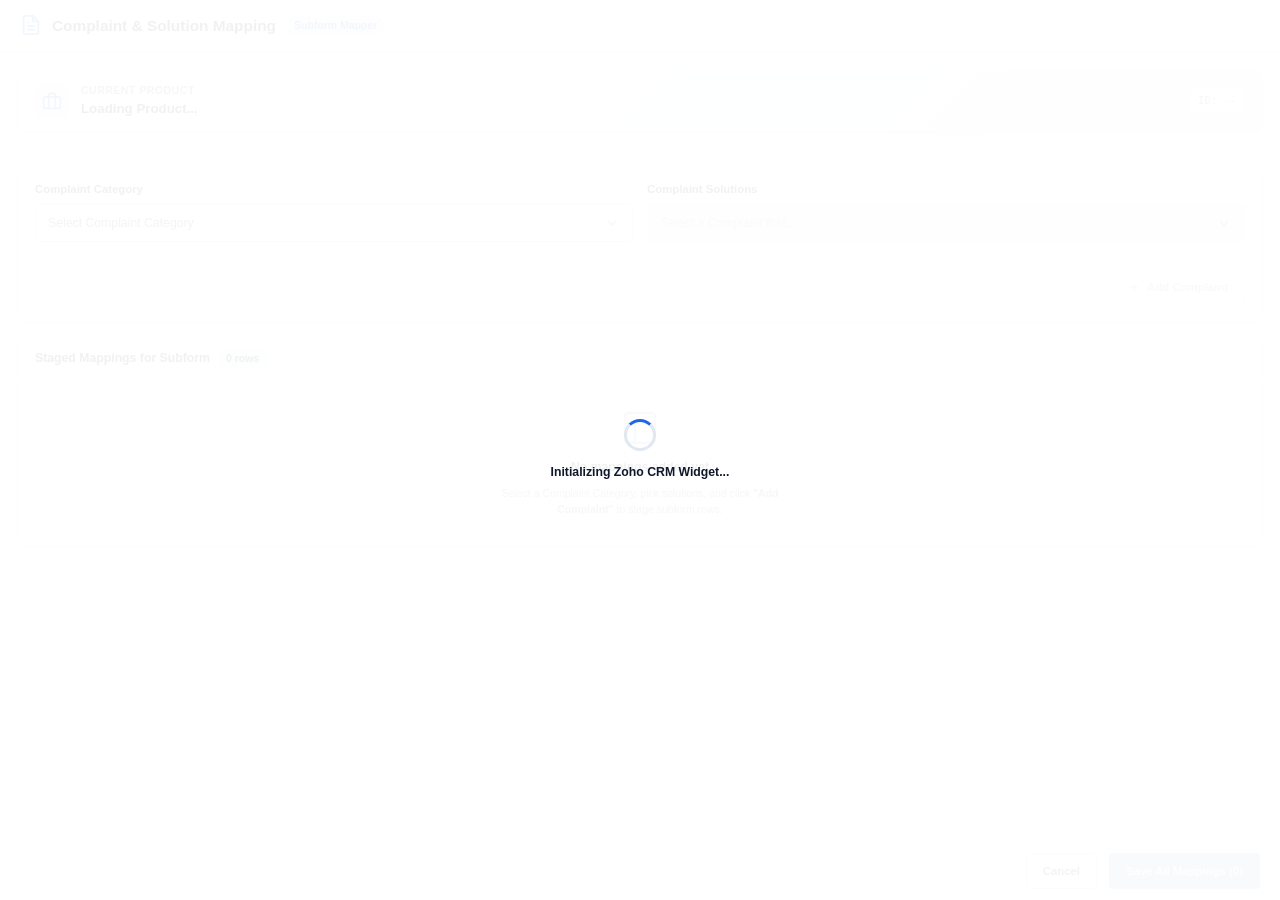
<file: app/index.html>
<!DOCTYPE html>
<html lang="en">

<head>
  <meta charset="UTF-8">
  <meta name="viewport" content="width=device-width, initial-scale=1.0">
  <title>Complaint & Solution Mapping Widget</title>

  <!-- External Stylesheet -->
  <link rel="stylesheet" href="css/styles.css">

  <style>
    :root {
      --zc-primary: #2266e3;
      --zc-primary-hover: #1b53bc;
      --zc-primary-light: #eff4fe;
      --zc-success: #10b981;
      --zc-warning: #f59e0b;
      --zc-danger: #ef4444;
      --zc-bg-main: #f8fafc;
      --zc-bg-surface: #ffffff;
      --zc-border: #e2e8f0;
      --zc-border-strong: #cbd5e1;
      --zc-text-heading: #0f172a;
      --zc-text-body: #334155;
      --zc-text-muted: #64748b;
      --zc-text-disabled: #94a3b8;
      --zc-font-family: -apple-system, BlinkMacSystemFont, "Segoe UI", Roboto, "Helvetica Neue", Arial, sans-serif;
      --zc-radius-sm: 4px;
      --zc-radius-md: 6px;
      --zc-shadow-sm: 0 1px 2px 0 rgba(0, 0, 0, 0.05);
      --zc-shadow-lg: 0 10px 15px -3px rgba(0, 0, 0, 0.1);
      --zc-header-height: 52px;
      --zc-footer-height: 60px;
    }

    *,
    *::before,
    *::after {
      box-sizing: border-box;
      margin: 0;
      padding: 0;
    }

    html,
    body {
      height: 100%;
      font-family: var(--zc-font-family);
      font-size: 14px;
      background-color: var(--zc-bg-main);
      color: var(--zc-text-body);
      overflow: hidden;
    }

    svg {
      display: inline-block;
      vertical-align: middle;
      flex-shrink: 0;
    }

    /* Layout */
    .zc-widget-layout {
      display: flex;
      flex-direction: column;
      height: 100vh;
      width: 100vw;
      background-color: var(--zc-bg-main);
      position: relative;
    }

    .zc-header {
      height: var(--zc-header-height);
      background-color: var(--zc-bg-surface);
      border-bottom: 1px solid var(--zc-border);
      display: flex;
      align-items: center;
      justify-content: space-between;
      padding: 0 20px;
      flex-shrink: 0;
      box-shadow: var(--zc-shadow-sm);
      z-index: 20;
    }

    .zc-header-title-group {
      display: flex;
      align-items: center;
      gap: 10px;
    }

    .zc-header-icon {
      width: 22px !important;
      height: 22px !important;
      color: var(--zc-primary);
    }

    .zc-header-title {
      font-size: 1.1rem;
      font-weight: 600;
      color: var(--zc-text-heading);
    }

    .zc-header-badge {
      background-color: var(--zc-primary-light);
      color: var(--zc-primary);
      font-size: 0.75rem;
      font-weight: 600;
      padding: 2px 8px;
      border-radius: 12px;
    }

    .zc-body {
      flex: 1;
      overflow-y: auto;
      padding: 18px;
      display: flex;
      flex-direction: column;
      gap: 16px;
    }

    /* Product Metadata Header Card */
    .zc-product-card {
      background: linear-gradient(135deg, #ffffff 0%, #f1f5f9 100%);
      border: 1px solid var(--zc-border);
      border-radius: var(--zc-radius-md);
      padding: 12px 16px;
      display: flex;
      align-items: center;
      justify-content: space-between;
      box-shadow: var(--zc-shadow-sm);
      flex-shrink: 0;
    }

    .zc-product-meta {
      display: flex;
      align-items: center;
      gap: 12px;
    }

    .zc-product-avatar {
      width: 34px;
      height: 34px;
      border-radius: var(--zc-radius-md);
      background-color: var(--zc-primary-light);
      color: var(--zc-primary);
      display: flex;
      align-items: center;
      justify-content: center;
    }

    .zc-product-label {
      font-size: 0.75rem;
      text-transform: uppercase;
      letter-spacing: 0.5px;
      color: var(--zc-text-muted);
      font-weight: 600;
    }

    .zc-product-name {
      font-size: 0.95rem;
      font-weight: 600;
      color: var(--zc-text-heading);
    }

    .zc-record-id {
      font-size: 0.75rem;
      color: var(--zc-text-muted);
      font-family: monospace;
      background: var(--zc-bg-surface);
      padding: 4px 8px;
      border-radius: var(--zc-radius-sm);
      border: 1px solid var(--zc-border);
    }

    /* ─── Product Information Card Styles ─── */
    .zc-product-info-card {
      background: var(--zc-bg-surface);
      border: 1px solid var(--zc-border);
      border-radius: var(--zc-radius-md);
      padding: 0;
      box-shadow: var(--zc-shadow-sm);
      overflow: hidden;
      flex-shrink: 0;
    }

    .zc-product-info-card.zc-product-info-error {
      border-color: #fecaca;
    }

    .zc-product-info-header {
      display: flex;
      align-items: center;
      gap: 10px;
      padding: 12px 16px;
      background: linear-gradient(135deg, #f8fafc 0%, #eff6ff 100%);
      border-bottom: 1px solid var(--zc-border);
    }

    .zc-product-info-icon {
      width: 20px !important;
      height: 20px !important;
      color: var(--zc-primary);
    }

    .zc-product-info-title {
      font-size: 0.9rem;
      font-weight: 600;
      color: var(--zc-text-heading);
      flex: 1;
    }

    .zc-product-info-loading {
      display: flex;
      align-items: center;
      gap: 12px;
      padding: 24px 16px;
      justify-content: center;
      color: var(--zc-text-muted);
      font-size: 0.875rem;
    }

    .zc-spinner-sm {
      width: 20px;
      height: 20px;
      border: 2px solid var(--zc-border);
      border-top-color: var(--zc-primary);
      border-radius: 50%;
      animation: spin 0.8s linear infinite;
    }

    .zc-product-info-empty {
      display: flex;
      flex-direction: column;
      align-items: center;
      justify-content: center;
      padding: 28px 16px;
      text-align: center;
      gap: 4px;
    }

    .zc-product-info-empty-title {
      font-size: 0.875rem;
      font-weight: 600;
      color: var(--zc-text-heading);
    }

    .zc-product-info-empty-desc {
      font-size: 0.75rem;
      color: var(--zc-text-muted);
    }

    .zc-product-field-grid {
      display: flex;
      flex-direction: column;
    }

    .zc-product-field-row {
      display: flex;
      align-items: baseline;
      padding: 10px 16px;
      border-bottom: 1px solid #f1f5f9;
      gap: 12px;
    }

    .zc-product-field-row:last-child {
      border-bottom: none;
    }

    .zc-product-field-row:hover {
      background-color: #f8fafc;
    }

    .zc-product-field-label {
      flex: 0 0 140px;
      font-size: 0.8125rem;
      font-weight: 600;
      color: var(--zc-text-muted);
      text-transform: uppercase;
      letter-spacing: 0.3px;
    }

    .zc-product-field-value {
      flex: 1;
      font-size: 0.875rem;
      color: var(--zc-text-heading);
      word-break: break-word;
    }

    .zc-product-field-mono {
      font-family: monospace;
      font-size: 0.8125rem;
      color: var(--zc-text-muted);
    }

    @media (max-width: 480px) {
      .zc-product-field-row {
        flex-direction: column;
        gap: 2px;
      }

      .zc-product-field-label {
        flex: none;
      }
    }

    /* ─── Controls Card ─── */
    .zc-controls-card {
      background: var(--zc-bg-surface);
      border: 1px solid var(--zc-border);
      border-radius: var(--zc-radius-md);
      padding: 16px;
      box-shadow: var(--zc-shadow-sm);
      display: flex;
      flex-direction: column;
      gap: 14px;
      flex-shrink: 0;
    }

    .zc-form-grid {
      display: grid;
      grid-template-columns: 1fr 1fr;
      gap: 14px;
    }

    @media (max-width: 640px) {
      .zc-form-grid {
        grid-template-columns: 1fr;
      }
    }

    .zc-form-group {
      display: flex;
      flex-direction: column;
      gap: 6px;
      position: relative;
    }

    .zc-label {
      font-size: 0.8125rem;
      font-weight: 600;
      color: var(--zc-text-heading);
      display: flex;
      align-items: center;
      justify-content: space-between;
    }

    /* Dropdown Trigger */
    .zc-dropdown-trigger {
      width: 100%;
      height: 38px;
      padding: 0 12px;
      background: var(--zc-bg-surface);
      border: 1px solid var(--zc-border-strong);
      border-radius: var(--zc-radius-sm);
      font-size: 0.875rem;
      color: var(--zc-text-body);
      display: flex;
      align-items: center;
      justify-content: space-between;
      cursor: pointer;
      transition: all 0.15s ease;
      user-select: none;
    }

    .zc-dropdown-trigger:hover:not(:disabled) {
      border-color: var(--zc-primary);
    }

    .zc-dropdown-trigger:focus:not(:disabled) {
      outline: none;
      border-color: var(--zc-primary);
      box-shadow: 0 0 0 3px rgba(34, 102, 227, 0.15);
    }

    .zc-dropdown-trigger:disabled {
      background-color: #f1f5f9;
      color: var(--zc-text-disabled);
      cursor: not-allowed;
      border-color: var(--zc-border);
    }

    .zc-trigger-text {
      white-space: nowrap;
      overflow: hidden;
      text-overflow: ellipsis;
      margin-right: 8px;
    }

    .zc-chevron {
      width: 16px !important;
      height: 16px !important;
      max-width: 16px;
      max-height: 16px;
      color: var(--zc-text-muted);
      flex-shrink: 0;
    }

    /* Dropdown Menu */
    .zc-dropdown-menu {
      position: absolute;
      top: calc(100% + 4px);
      left: 0;
      right: 0;
      background: var(--zc-bg-surface);
      border: 1px solid var(--zc-border-strong);
      border-radius: var(--zc-radius-md);
      box-shadow: var(--zc-shadow-lg);
      z-index: 100;
      display: none;
      flex-direction: column;
      overflow: hidden;
    }

    .zc-dropdown-menu.show {
      display: flex;
    }

    .zc-dropdown-search-box {
      padding: 8px;
      border-bottom: 1px solid var(--zc-border);
      background: #f8fafc;
    }

    .zc-search-input {
      width: 100%;
      height: 32px;
      padding: 0 10px;
      border: 1px solid var(--zc-border-strong);
      border-radius: var(--zc-radius-sm);
      font-size: 0.8125rem;
      outline: none;
    }

    .zc-search-input:focus {
      border-color: var(--zc-primary);
    }

    .zc-dropdown-quick-actions {
      display: flex;
      align-items: center;
      justify-content: space-between;
      padding: 6px 12px;
      background: #f1f5f9;
      border-bottom: 1px solid var(--zc-border);
    }

    .zc-btn-text-action {
      background: none;
      border: none;
      font-size: 0.75rem;
      color: var(--zc-primary);
      font-weight: 600;
      cursor: pointer;
    }

    .zc-btn-text-action:hover {
      text-decoration: underline;
    }

    .zc-dropdown-list {
      max-height: 200px;
      overflow-y: auto;
      padding: 4px 0;
    }

    .zc-dropdown-item {
      padding: 8px 12px;
      font-size: 0.875rem;
      color: var(--zc-text-body);
      display: flex;
      align-items: center;
      justify-content: space-between;
      cursor: pointer;
    }

    .zc-dropdown-item:hover {
      background-color: var(--zc-primary-light);
      color: var(--zc-primary);
    }

    .zc-dropdown-item.selected {
      background-color: #e2e8f0;
      font-weight: 600;
      color: var(--zc-primary);
    }

    .zc-dropdown-empty {
      padding: 16px;
      text-align: center;
      font-size: 0.8125rem;
      color: var(--zc-text-muted);
    }

    .zc-icon-check {
      width: 16px !important;
      height: 16px !important;
      color: var(--zc-primary);
    }

    /* Multi-select */
    .zc-multiselect-option {
      padding: 8px 12px;
      font-size: 0.875rem;
      display: flex;
      align-items: center;
      gap: 10px;
      cursor: pointer;
      user-select: none;
    }

    .zc-multiselect-option:hover {
      background-color: #f1f5f9;
    }

    .zc-multiselect-option.selected {
      background-color: var(--zc-primary-light);
    }

    .zc-checkbox {
      display: none;
    }

    .zc-checkbox-custom {
      width: 16px;
      height: 16px;
      border: 1px solid var(--zc-border-strong);
      border-radius: 3px;
      background: var(--zc-bg-surface);
      display: flex;
      align-items: center;
      justify-content: center;
      flex-shrink: 0;
    }

    .zc-checkbox-custom svg {
      width: 12px !important;
      height: 12px !important;
      color: white;
      display: none;
    }

    .zc-checkbox:checked+.zc-checkbox-custom {
      background-color: var(--zc-primary);
      border-color: var(--zc-primary);
    }

    .zc-checkbox:checked+.zc-checkbox-custom svg {
      display: block;
    }

    /* Chips */
    .zc-chips-wrapper {
      margin-top: 4px;
    }

    .zc-chips-header {
      font-size: 0.75rem;
      color: var(--zc-text-muted);
      margin-bottom: 6px;
      font-weight: 600;
    }

    .zc-chips-container {
      display: flex;
      flex-wrap: wrap;
      gap: 6px;
    }

    .zc-chip {
      background-color: #e0e7ff;
      color: #3730a3;
      font-size: 0.75rem;
      font-weight: 500;
      padding: 4px 10px;
      border-radius: 16px;
      display: inline-flex;
      align-items: center;
      gap: 6px;
      border: 1px solid #c7d2fe;
    }

    .zc-chip-remove {
      background: none;
      border: none;
      color: #4338ca;
      font-size: 14px;
      font-weight: bold;
      cursor: pointer;
      padding: 0 2px;
    }

    /* Action Bar */
    .zc-action-bar {
      display: flex;
      justify-content: flex-end;
      border-top: 1px solid var(--zc-border);
      padding-top: 12px;
    }

    /* Buttons */
    .zc-btn {
      height: 36px;
      padding: 0 16px;
      font-size: 0.8125rem;
      font-weight: 600;
      border-radius: var(--zc-radius-sm);
      border: 1px solid transparent;
      cursor: pointer;
      display: inline-flex;
      align-items: center;
      justify-content: center;
      gap: 6px;
      white-space: nowrap;
      user-select: none;
    }

    .zc-btn-primary {
      background-color: var(--zc-primary);
      color: white;
    }

    .zc-btn-primary:hover:not(:disabled) {
      background-color: var(--zc-primary-hover);
    }

    .zc-btn-primary:disabled {
      background-color: #94a3b8;
      cursor: not-allowed;
    }

    .zc-btn-secondary {
      background-color: white;
      color: var(--zc-text-body);
      border-color: var(--zc-border-strong);
    }

    .zc-btn-secondary:hover:not(:disabled) {
      background-color: #f1f5f9;
    }

    .zc-btn-secondary:disabled {
      color: var(--zc-text-disabled);
      border-color: var(--zc-border);
      cursor: not-allowed;
    }

    .zc-btn-icon {
      width: 14px !important;
      height: 14px !important;
      max-width: 14px;
      max-height: 14px;
      flex-shrink: 0;
    }

    /* Table */
    .zc-table-card {
      background: var(--zc-bg-surface);
      border: 1px solid var(--zc-border);
      border-radius: var(--zc-radius-md);
      overflow: hidden;
      box-shadow: var(--zc-shadow-sm);
      display: flex;
      flex-direction: column;
      flex-shrink: 0;
    }

    .zc-table-header-bar {
      padding: 10px 16px;
      background: #f8fafc;
      border-bottom: 1px solid var(--zc-border);
      display: flex;
      align-items: center;
      justify-content: space-between;
    }

    .zc-table-title-group {
      display: flex;
      align-items: center;
      gap: 8px;
    }

    .zc-table-title {
      font-size: 0.875rem;
      font-weight: 600;
      color: var(--zc-text-heading);
    }

    .zc-count-badge {
      background: #e2e8f0;
      color: var(--zc-text-heading);
      font-size: 0.75rem;
      font-weight: 600;
      padding: 2px 8px;
      border-radius: 10px;
    }

    .zc-table-wrapper {
      max-height: 240px;
      overflow-y: auto;
    }

    .zc-table {
      width: 100%;
      border-collapse: collapse;
      text-align: left;
      font-size: 0.8125rem;
    }

    .zc-th {
      background: #f1f5f9;
      color: var(--zc-text-muted);
      font-weight: 600;
      font-size: 0.75rem;
      text-transform: uppercase;
      letter-spacing: 0.5px;
      padding: 8px 14px;
      border-bottom: 1px solid var(--zc-border);
      position: sticky;
      top: 0;
      z-index: 10;
    }

    .zc-td {
      padding: 10px 14px;
      border-bottom: 1px solid var(--zc-border);
      vertical-align: middle;
      color: var(--zc-text-body);
    }

    .zc-table-row:hover {
      background-color: #f8fafc;
    }

    .zc-td-num {
      width: 40px;
      color: var(--zc-text-muted);
      font-size: 0.75rem;
    }

    .zc-cell-badge {
      display: inline-block;
      font-weight: 600;
      font-size: 0.75rem;
      padding: 3px 8px;
      border-radius: var(--zc-radius-sm);
    }

    .zc-badge-complaint {
      background-color: #eff6ff;
      color: #1d4ed8;
      border: 1px solid #bfdbfe;
    }

    .zc-btn-icon-delete {
      background: none;
      border: none;
      color: var(--zc-text-muted);
      cursor: pointer;
      padding: 4px;
      border-radius: var(--zc-radius-sm);
      display: inline-flex;
      align-items: center;
      justify-content: center;
    }

    .zc-btn-icon-delete:hover {
      background-color: #fef2f2;
      color: var(--zc-danger);
    }

    .zc-btn-icon-delete svg {
      width: 16px !important;
      height: 16px !important;
    }

    /* Empty state */
    .zc-empty-state {
      padding: 28px 16px;
      display: flex;
      flex-direction: column;
      align-items: center;
      justify-content: center;
      text-align: center;
      gap: 10px;
    }

    .zc-empty-icon {
      width: 40px !important;
      height: 40px !important;
      color: var(--zc-text-disabled);
    }

    .zc-empty-title {
      font-size: 0.875rem;
      font-weight: 600;
      color: var(--zc-text-heading);
    }

    .zc-empty-desc {
      font-size: 0.75rem;
      color: var(--zc-text-muted);
      max-width: 300px;
    }

    /* Footer */
    .zc-footer {
      height: var(--zc-footer-height);
      background-color: var(--zc-bg-surface);
      border-top: 1px solid var(--zc-border);
      display: flex;
      align-items: center;
      justify-content: flex-end;
      gap: 12px;
      padding: 0 20px;
      flex-shrink: 0;
      z-index: 20;
    }

    /* Overlays */
    .zc-overlay {
      position: absolute;
      inset: 0;
      background-color: rgba(255, 255, 255, 0.94);
      z-index: 200;
      display: flex;
      flex-direction: column;
      align-items: center;
      justify-content: center;
      padding: 20px;
      text-align: center;
    }

    .zc-spinner {
      width: 32px;
      height: 32px;
      border: 3px solid var(--zc-border);
      border-top-color: var(--zc-primary);
      border-radius: 50%;
      animation: spin 0.8s linear infinite;
      margin-bottom: 12px;
    }

    @keyframes spin {
      to {
        transform: rotate(360deg);
      }
    }

    .zc-overlay-text {
      font-size: 0.875rem;
      font-weight: 600;
      color: var(--zc-text-heading);
    }

    /* Toast */
    .zc-toast-container {
      position: fixed;
      top: 16px;
      right: 16px;
      z-index: 300;
      display: flex;
      flex-direction: column;
      gap: 10px;
      max-width: 360px;
      pointer-events: none;
    }

    .zc-toast {
      pointer-events: auto;
      padding: 10px 14px;
      border-radius: var(--zc-radius-md);
      background: var(--zc-bg-surface);
      box-shadow: var(--zc-shadow-lg);
      border-left: 4px solid var(--zc-primary);
      display: flex;
      align-items: center;
      gap: 10px;
      font-size: 0.8125rem;
      transition: opacity 0.2s ease;
    }

    .zc-toast-success {
      border-left-color: var(--zc-success);
    }

    .zc-toast-error {
      border-left-color: var(--zc-danger);
    }

    .zc-toast-warning {
      border-left-color: var(--zc-warning);
    }

    .zc-toast-icon {
      width: 18px !important;
      height: 18px !important;
      flex-shrink: 0;
    }

    .zc-toast-close {
      background: none;
      border: none;
      font-size: 16px;
      color: var(--zc-text-muted);
      cursor: pointer;
    }

    /* Error overlay */
    .zc-error-icon {
      width: 48px !important;
      height: 48px !important;
      color: var(--zc-danger);
      margin-bottom: 12px;
    }

    .zc-error-title {
      font-size: 1rem;
      font-weight: 600;
      color: var(--zc-text-heading);
      margin-bottom: 6px;
    }

    .zc-error-message {
      font-size: 0.8125rem;
      color: var(--zc-text-muted);
      margin-bottom: 16px;
      white-space: pre-line;
    }
  </style>

  <!-- Zoho CRM Embedded App SDK -->
  <script src="https://live.zwidgets.com/js-sdk/1.4/ZohoEmbededAppSDK.min.js"></script>
</head>

<body>
  <div class="zc-widget-layout">

    <!-- Header Bar -->
    <header class="zc-header">
      <div class="zc-header-title-group">
        <svg class="zc-header-icon" viewBox="0 0 24 24" fill="none" stroke="currentColor" stroke-width="2">
          <path d="M14 2H6a2 2 0 0 0-2 2v16a2 2 0 0 0 2 2h12a2 2 0 0 0 2-2V8z"></path>
          <polyline points="14 2 14 8 20 8"></polyline>
          <line x1="16" y1="13" x2="8" y2="13"></line>
          <line x1="16" y1="17" x2="8" y2="17"></line>
          <polyline points="10 9 9 9 8 9"></polyline>
        </svg>
        <h1 class="zc-header-title">Complaint & Solution Mapping</h1>
        <span class="zc-header-badge">Subform Mapper</span>
      </div>
    </header>

    <!-- Main Scrollable Content Area -->
    <main class="zc-body">

      <!-- Product Metadata Card (Small header) -->
      <section class="zc-product-card">
        <div class="zc-product-meta">
          <div class="zc-product-avatar">
            <svg viewBox="0 0 24 24" width="20" height="20" fill="none" stroke="currentColor" stroke-width="2">
              <rect x="2" y="7" width="20" height="14" rx="2" ry="2"></rect>
              <path d="M16 21V5a2 2 0 0 0-2-2h-4a2 2 0 0 0-2 2v16"></path>
            </svg>
          </div>
          <div>
            <div class="zc-product-label">Current Product</div>
            <div class="zc-product-name" id="productNameDisplay">Loading Product...</div>
          </div>
        </div>
        <div class="zc-record-id" id="recordIdDisplay">ID: --</div>
      </section>

      <!-- ═══ PRODUCT INFORMATION SECTION (Rendered dynamically) ═══ -->
      <section id="productInfoContainer">
        <!-- Populated by render.js renderProductInfo() -->
      </section>

      <!-- Mapping Controls Card -->
      <section class="zc-controls-card">
        <div class="zc-form-grid">

          <!-- 1. Complaint Category Searchable Dropdown -->
          <div class="zc-form-group zc-dropdown-container">
            <label class="zc-label" for="complaintDropdownBtn">
              Complaint Category
            </label>

            <button type="button" class="zc-dropdown-trigger" id="complaintDropdownBtn" aria-haspopup="listbox"
              aria-expanded="false">
              <span class="zc-trigger-text" id="complaintDropdownSelectedText">Select Complaint Category</span>
              <svg class="zc-chevron" viewBox="0 0 24 24" fill="none" stroke="currentColor" stroke-width="2">
                <polyline points="6 9 12 15 18 9"></polyline>
              </svg>
            </button>

            <div class="zc-dropdown-menu" id="complaintDropdownMenu" role="listbox">
              <div class="zc-dropdown-search-box">
                <input type="text" class="zc-search-input" id="complaintSearchInput"
                  placeholder="Search complaint category..." autocomplete="off">
              </div>
              <div class="zc-dropdown-list" id="complaintDropdownList">
                <!-- Populated dynamically -->
              </div>
            </div>
          </div>

          <!-- 2. Complaint Solutions Searchable Multi-Select -->
          <div class="zc-form-group zc-dropdown-container">
            <label class="zc-label" for="solutionDropdownBtn">
              <span>Complaint Solutions</span>
              <span class="zc-count-badge" id="solutionCountBadge" style="display: none;">0</span>
            </label>

            <button type="button" class="zc-dropdown-trigger" id="solutionDropdownBtn" disabled aria-haspopup="listbox"
              aria-expanded="false">
              <span class="zc-trigger-text" id="solutionDropdownText">Select a Complaint first...</span>
              <svg class="zc-chevron" viewBox="0 0 24 24" fill="none" stroke="currentColor" stroke-width="2">
                <polyline points="6 9 12 15 18 9"></polyline>
              </svg>
            </button>

            <div class="zc-dropdown-menu" id="solutionDropdownMenu" role="listbox">
              <div class="zc-dropdown-search-box">
                <input type="text" class="zc-search-input" id="solutionSearchInput" placeholder="Search solutions..."
                  autocomplete="off">
              </div>
              <div class="zc-dropdown-quick-actions">
                <button type="button" class="zc-btn-text-action" id="selectAllSolutionsBtn">Select All</button>
                <button type="button" class="zc-btn-text-action" id="clearAllSolutionsBtn">Clear All</button>
              </div>
              <div class="zc-dropdown-list" id="solutionDropdownList">
                <!-- Populated dynamically -->
              </div>
            </div>
          </div>

        </div>

        <!-- Selected Solution Tag Chips -->
        <div class="zc-chips-wrapper" id="chipsWrapper" style="display: none;">
          <div class="zc-chips-header">Selected Solutions to Add:</div>
          <div class="zc-chips-container" id="selectedChipsContainer">
            <!-- Chips rendered here -->
          </div>
        </div>

        <!-- Add Button -->
        <div class="zc-action-bar">
          <button type="button" class="zc-btn zc-btn-secondary" id="addComplaintBtn" disabled>
            <svg class="zc-btn-icon" viewBox="0 0 24 24" fill="none" stroke="currentColor" stroke-width="2">
              <line x1="12" y1="5" x2="12" y2="19"></line>
              <line x1="5" y1="12" x2="19" y2="12"></line>
            </svg>
            <span>Add Complaint</span>
          </button>
        </div>
      </section>

      <!-- Staging Table Card -->
      <section class="zc-table-card">
        <div class="zc-table-header-bar">
          <div class="zc-table-title-group">
            <h2 class="zc-table-title">Staged Mappings for Subform</h2>
            <span class="zc-count-badge" id="tableRowCountBadge">0 rows</span>
          </div>
        </div>

        <div class="zc-table-wrapper" id="tableWrapper" style="display: none;">
          <table class="zc-table">
            <thead>
              <tr>
                <th class="zc-th zc-td-num">#</th>
                <th class="zc-th zc-td-complaint">Complaint Category</th>
                <th class="zc-th zc-td-solution">Solution</th>
                <th class="zc-th zc-td-action">Actions</th>
              </tr>
            </thead>
            <tbody id="stagingTableBody">
              <!-- Staged rows populated dynamically -->
            </tbody>
          </table>
        </div>

        <!-- Table Empty State -->
        <div class="zc-empty-state" id="tableEmptyState">
          <svg class="zc-empty-icon" viewBox="0 0 24 24" fill="none" stroke="currentColor" stroke-width="1.5">
            <rect x="3" y="3" width="18" height="18" rx="2" ry="2"></rect>
            <line x1="3" y1="9" x2="21" y2="9"></line>
            <line x1="9" y1="21" x2="9" y2="9"></line>
          </svg>
          <div class="zc-empty-title">No mappings added yet</div>
          <div class="zc-empty-desc">Select a Complaint Category, pick solutions, and click <strong>"Add
              Complaint"</strong> to stage subform rows.</div>
        </div>
      </section>

    </main>

    <!-- Sticky Footer Actions -->
    <footer class="zc-footer">
      <button type="button" class="zc-btn zc-btn-secondary" id="cancelWidgetBtn">
        Cancel
      </button>
      <button type="button" class="zc-btn zc-btn-primary" id="saveSubformBtn" disabled>
        <span class="zc-spinner" id="saveBtnSpinner"
          style="display: none; width: 14px; height: 14px; border-width: 2px; margin: 0;"></span>
        <span id="saveBtnText">Save All Mappings (0)</span>
      </button>
    </footer>

    <!-- Fullscreen Loading Overlay -->
    <div class="zc-overlay" id="mainLoadingOverlay" style="display: flex;">
      <div class="zc-spinner"></div>
      <div class="zc-overlay-text">Initializing Zoho CRM Widget...</div>
    </div>

    <!-- Fullscreen Error Overlay -->
    <div class="zc-overlay" id="mainErrorOverlay" style="display: none;">
      <svg class="zc-error-icon" viewBox="0 0 24 24" fill="none" stroke="currentColor" stroke-width="2">
        <circle cx="12" cy="12" r="10"></circle>
        <line x1="12" y1="8" x2="12" y2="12"></line>
        <line x1="12" y1="16" x2="12.01" y2="17"></line>
      </svg>
      <div class="zc-error-title">Unable to Load</div>
      <div class="zc-error-message" id="errorMessageText">Failed to connect to Zoho CRM.</div>
      <button type="button" class="zc-btn zc-btn-primary" id="retryInitializeBtn">Retry</button>
    </div>

    <!-- Toast Notifications Container -->
    <div class="zc-toast-container" id="toastContainer"></div>

  </div>

  <!-- ES6 Module Entry Point -->
  <script type="module" src="js/app.js"></script>
</body>

</html>
</file>
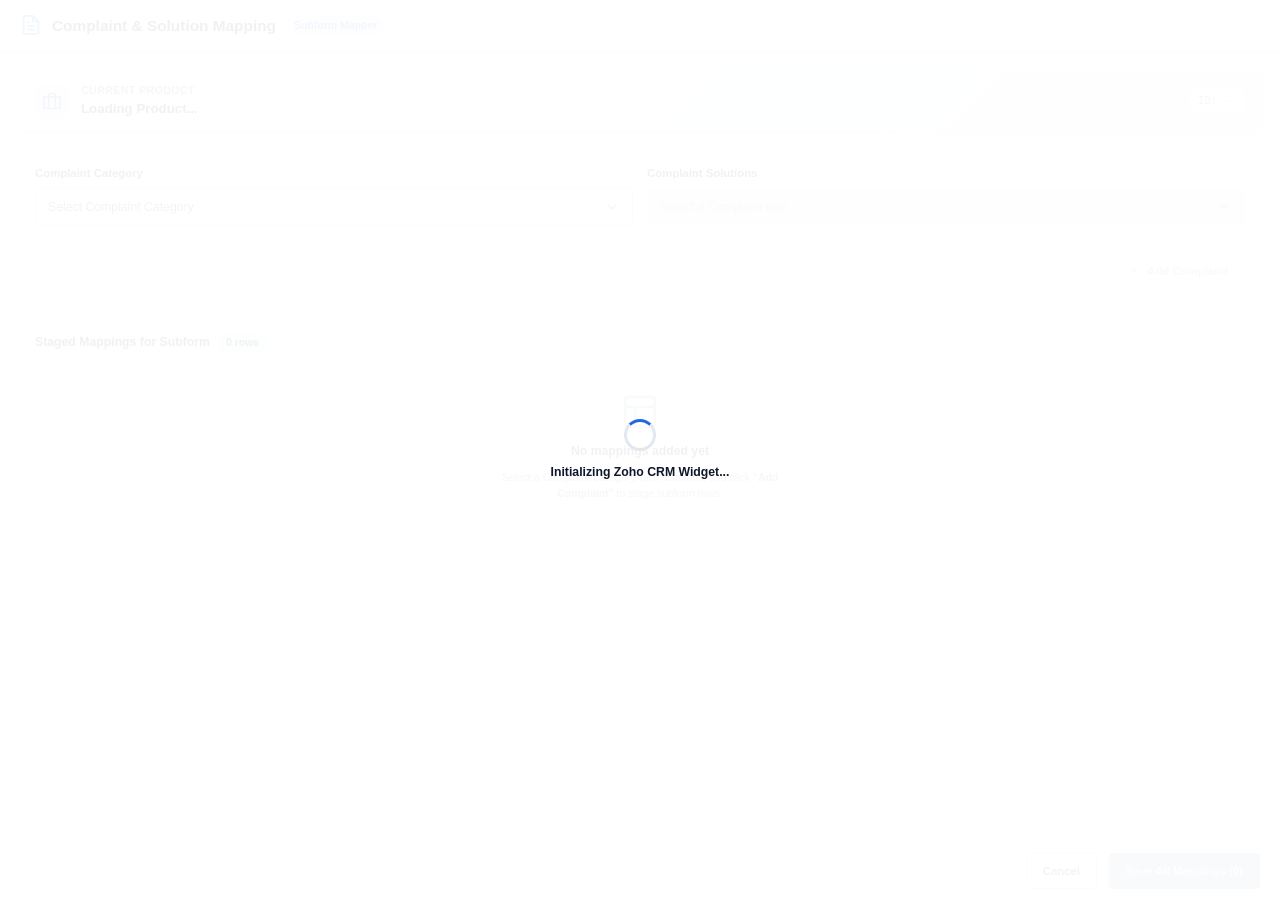
<file: widget/index.html>
<!DOCTYPE html>
<html lang="en">
<head>
  <meta charset="UTF-8">
  <meta name="viewport" content="width=device-width, initial-scale=1.0">
  <title>Complaint & Solution Mapping Widget</title>
  
  <!-- Zoho CRM Enterprise Design Tokens & Inline Fallback Stylesheet -->
  <link rel="stylesheet" href="css/styles.css">
  <style>
    :root {
      --zc-primary: #2266e3;
      --zc-primary-hover: #1b53bc;
      --zc-primary-light: #eff4fe;
      --zc-success: #10b981;
      --zc-warning: #f59e0b;
      --zc-danger: #ef4444;
      --zc-bg-main: #f8fafc;
      --zc-bg-surface: #ffffff;
      --zc-border: #e2e8f0;
      --zc-border-strong: #cbd5e1;
      --zc-text-heading: #0f172a;
      --zc-text-body: #334155;
      --zc-text-muted: #64748b;
      --zc-text-disabled: #94a3b8;
      --zc-font-family: -apple-system, BlinkMacSystemFont, "Segoe UI", Roboto, "Helvetica Neue", Arial, sans-serif;
      --zc-radius-sm: 4px;
      --zc-radius-md: 6px;
      --zc-shadow-sm: 0 1px 2px 0 rgba(0, 0, 0, 0.05);
      --zc-shadow-lg: 0 10px 15px -3px rgba(0, 0, 0, 0.1);
      --zc-header-height: 52px;
      --zc-footer-height: 60px;
    }
    *, *::before, *::after { box-sizing: border-box; margin: 0; padding: 0; }
    html, body { height: 100%; font-family: var(--zc-font-family); font-size: 14px; background-color: var(--zc-bg-main); color: var(--zc-text-body); overflow: hidden; }
    svg { display: inline-block; vertical-align: middle; flex-shrink: 0; }
    .zc-widget-layout { display: flex; flex-direction: column; height: 100vh; width: 100vw; background-color: var(--zc-bg-main); position: relative; }
    .zc-header { height: var(--zc-header-height); background-color: var(--zc-bg-surface); border-bottom: 1px solid var(--zc-border); display: flex; align-items: center; justify-content: space-between; padding: 0 20px; flex-shrink: 0; box-shadow: var(--zc-shadow-sm); z-index: 20; }
    .zc-header-title-group { display: flex; align-items: center; gap: 10px; }
    .zc-header-icon { width: 22px !important; height: 22px !important; color: var(--zc-primary); }
    .zc-header-title { font-size: 1.1rem; font-weight: 600; color: var(--zc-text-heading); }
    .zc-header-badge { background-color: var(--zc-primary-light); color: var(--zc-primary); font-size: 0.75rem; font-weight: 600; padding: 2px 8px; border-radius: 12px; }
    .zc-body { flex: 1; overflow-y: auto; padding: 18px; display: flex; flex-direction: column; gap: 16px; }
    .zc-product-card { background: linear-gradient(135deg, #ffffff 0%, #f1f5f9 100%); border: 1px solid var(--zc-border); border-radius: var(--zc-radius-md); padding: 12px 16px; display: flex; align-items: center; justify-content: space-between; box-shadow: var(--zc-shadow-sm); }
    .zc-product-meta { display: flex; align-items: center; gap: 12px; }
    .zc-product-avatar { width: 34px; height: 34px; border-radius: var(--zc-radius-md); background-color: var(--zc-primary-light); color: var(--zc-primary); display: flex; align-items: center; justify-content: center; }
    .zc-product-label { font-size: 0.75rem; text-transform: uppercase; letter-spacing: 0.5px; color: var(--zc-text-muted); font-weight: 600; }
    .zc-product-name { font-size: 0.95rem; font-weight: 600; color: var(--zc-text-heading); }
    .zc-record-id { font-size: 0.75rem; color: var(--zc-text-muted); font-family: monospace; background: var(--zc-bg-surface); padding: 4px 8px; border-radius: var(--zc-radius-sm); border: 1px solid var(--zc-border); }
    .zc-controls-card { background: var(--zc-bg-surface); border: 1px solid var(--zc-border); border-radius: var(--zc-radius-md); padding: 16px; box-shadow: var(--zc-shadow-sm); display: flex; flex-direction: column; gap: 14px; }
    .zc-form-grid { display: grid; grid-template-columns: 1fr 1fr; gap: 14px; }
    @media (max-width: 640px) { .zc-form-grid { grid-template-columns: 1fr; } }
    .zc-form-group { display: flex; flex-direction: column; gap: 6px; position: relative; }
    .zc-label { font-size: 0.8125rem; font-weight: 600; color: var(--zc-text-heading); display: flex; align-items: center; justify-content: space-between; }
    .zc-dropdown-trigger { width: 100%; height: 38px; padding: 0 12px; background: var(--zc-bg-surface); border: 1px solid var(--zc-border-strong); border-radius: var(--zc-radius-sm); font-size: 0.875rem; color: var(--zc-text-body); display: flex; align-items: center; justify-content: space-between; cursor: pointer; transition: all 0.15s ease; user-select: none; }
    .zc-dropdown-trigger:hover:not(:disabled) { border-color: var(--zc-primary); }
    .zc-dropdown-trigger:focus:not(:disabled) { outline: none; border-color: var(--zc-primary); box-shadow: 0 0 0 3px rgba(34, 102, 227, 0.15); }
    .zc-dropdown-trigger:disabled { background-color: #f1f5f9; color: var(--zc-text-disabled); cursor: not-allowed; border-color: var(--zc-border); }
    .zc-trigger-text { white-space: nowrap; overflow: hidden; text-overflow: ellipsis; margin-right: 8px; }
    .zc-chevron { width: 16px !important; height: 16px !important; max-width: 16px; max-height: 16px; color: var(--zc-text-muted); flex-shrink: 0; }
    .zc-dropdown-menu { position: absolute; top: calc(100% + 4px); left: 0; right: 0; background: var(--zc-bg-surface); border: 1px solid var(--zc-border-strong); border-radius: var(--zc-radius-md); box-shadow: var(--zc-shadow-lg); z-index: 100; display: none; flex-direction: column; overflow: hidden; }
    .zc-dropdown-menu.show { display: flex; }
    .zc-dropdown-search-box { padding: 8px; border-bottom: 1px solid var(--zc-border); background: #f8fafc; }
    .zc-search-input { width: 100%; height: 32px; padding: 0 10px; border: 1px solid var(--zc-border-strong); border-radius: var(--zc-radius-sm); font-size: 0.8125rem; outline: none; }
    .zc-search-input:focus { border-color: var(--zc-primary); }
    .zc-dropdown-quick-actions { display: flex; align-items: center; justify-content: space-between; padding: 6px 12px; background: #f1f5f9; border-bottom: 1px solid var(--zc-border); }
    .zc-btn-text-action { background: none; border: none; font-size: 0.75rem; color: var(--zc-primary); font-weight: 600; cursor: pointer; }
    .zc-btn-text-action:hover { text-decoration: underline; }
    .zc-dropdown-list { max-height: 200px; overflow-y: auto; padding: 4px 0; }
    .zc-dropdown-item { padding: 8px 12px; font-size: 0.875rem; color: var(--zc-text-body); display: flex; align-items: center; justify-content: space-between; cursor: pointer; }
    .zc-dropdown-item:hover { background-color: var(--zc-primary-light); color: var(--zc-primary); }
    .zc-dropdown-item.selected { background-color: #e2e8f0; font-weight: 600; color: var(--zc-primary); }
    .zc-icon-check { width: 16px !important; height: 16px !important; color: var(--zc-primary); }
    .zc-multiselect-option { padding: 8px 12px; font-size: 0.875rem; display: flex; align-items: center; gap: 10px; cursor: pointer; user-select: none; }
    .zc-multiselect-option:hover { background-color: #f1f5f9; }
    .zc-multiselect-option.selected { background-color: var(--zc-primary-light); }
    .zc-checkbox { display: none; }
    .zc-checkbox-custom { width: 16px; height: 16px; border: 1px solid var(--zc-border-strong); border-radius: 3px; background: var(--zc-bg-surface); display: flex; align-items: center; justify-content: center; flex-shrink: 0; }
    .zc-checkbox-custom svg { width: 12px !important; height: 12px !important; color: white; display: none; }
    .zc-checkbox:checked + .zc-checkbox-custom { background-color: var(--zc-primary); border-color: var(--zc-primary); }
    .zc-checkbox:checked + .zc-checkbox-custom svg { display: block; }
    .zc-chips-wrapper { margin-top: 4px; }
    .zc-chips-header { font-size: 0.75rem; color: var(--zc-text-muted); margin-bottom: 6px; font-weight: 600; }
    .zc-chips-container { display: flex; flex-wrap: wrap; gap: 6px; }
    .zc-chip { background-color: #e0e7ff; color: #3730a3; font-size: 0.75rem; font-weight: 500; padding: 4px 10px; border-radius: 16px; display: inline-flex; align-items: center; gap: 6px; border: 1px solid #c7d2fe; }
    .zc-chip-remove { background: none; border: none; color: #4338ca; font-size: 14px; font-weight: bold; cursor: pointer; padding: 0 2px; }
    .zc-action-bar { display: flex; justify-content: flex-end; border-top: 1px solid var(--zc-border); padding-top: 12px; }
    .zc-btn { height: 36px; padding: 0 16px; font-size: 0.8125rem; font-weight: 600; border-radius: var(--zc-radius-sm); border: 1px solid transparent; cursor: pointer; display: inline-flex; align-items: center; justify-content: center; gap: 6px; white-space: nowrap; user-select: none; }
    .zc-btn-primary { background-color: var(--zc-primary); color: white; }
    .zc-btn-primary:hover:not(:disabled) { background-color: var(--zc-primary-hover); }
    .zc-btn-primary:disabled { background-color: #94a3b8; cursor: not-allowed; }
    .zc-btn-secondary { background-color: white; color: var(--zc-text-body); border-color: var(--zc-border-strong); }
    .zc-btn-secondary:hover:not(:disabled) { background-color: #f1f5f9; }
    .zc-btn-secondary:disabled { color: var(--zc-text-disabled); border-color: var(--zc-border); cursor: not-allowed; }
    .zc-btn-icon { width: 14px !important; height: 14px !important; max-width: 14px; max-height: 14px; flex-shrink: 0; }
    .zc-table-card { background: var(--zc-bg-surface); border: 1px solid var(--zc-border); border-radius: var(--zc-radius-md); overflow: hidden; box-shadow: var(--zc-shadow-sm); display: flex; flex-direction: column; }
    .zc-table-header-bar { padding: 10px 16px; background: #f8fafc; border-bottom: 1px solid var(--zc-border); display: flex; align-items: center; justify-content: space-between; }
    .zc-table-title-group { display: flex; align-items: center; gap: 8px; }
    .zc-table-title { font-size: 0.875rem; font-weight: 600; color: var(--zc-text-heading); }
    .zc-count-badge { background: #e2e8f0; color: var(--zc-text-heading); font-size: 0.75rem; font-weight: 600; padding: 2px 8px; border-radius: 10px; }
    .zc-table-wrapper { max-height: 240px; overflow-y: auto; }
    .zc-table { width: 100%; border-collapse: collapse; text-align: left; font-size: 0.8125rem; }
    .zc-th { background: #f1f5f9; color: var(--zc-text-muted); font-weight: 600; font-size: 0.75rem; text-transform: uppercase; letter-spacing: 0.5px; padding: 8px 14px; border-bottom: 1px solid var(--zc-border); position: sticky; top: 0; z-index: 10; }
    .zc-td { padding: 10px 14px; border-bottom: 1px solid var(--zc-border); vertical-align: middle; color: var(--zc-text-body); }
    .zc-table-row:hover { background-color: #f8fafc; }
    .zc-td-num { width: 40px; color: var(--zc-text-muted); font-size: 0.75rem; }
    .zc-cell-badge { display: inline-block; font-weight: 600; font-size: 0.75rem; padding: 3px 8px; border-radius: var(--zc-radius-sm); }
    .zc-badge-complaint { background-color: #eff6ff; color: #1d4ed8; border: 1px solid #bfdbfe; }
    .zc-btn-icon-delete { background: none; border: none; color: var(--zc-text-muted); cursor: pointer; padding: 4px; border-radius: var(--zc-radius-sm); display: inline-flex; align-items: center; justify-content: center; }
    .zc-btn-icon-delete:hover { background-color: #fef2f2; color: var(--zc-danger); }
    .zc-btn-icon-delete svg { width: 16px !important; height: 16px !important; }
    .zc-empty-state { padding: 28px 16px; display: flex; flex-direction: column; align-items: center; justify-content: center; text-align: center; gap: 10px; }
    .zc-empty-icon { width: 40px !important; height: 40px !important; color: var(--zc-text-disabled); }
    .zc-empty-title { font-size: 0.875rem; font-weight: 600; color: var(--zc-text-heading); }
    .zc-empty-desc { font-size: 0.75rem; color: var(--zc-text-muted); max-width: 300px; }
    .zc-footer { height: var(--zc-footer-height); background-color: var(--zc-bg-surface); border-top: 1px solid var(--zc-border); display: flex; align-items: center; justify-content: flex-end; gap: 12px; padding: 0 20px; flex-shrink: 0; z-index: 20; }
    .zc-overlay { position: absolute; inset: 0; background-color: rgba(255, 255, 255, 0.94); z-index: 200; display: flex; flex-direction: column; align-items: center; justify-content: center; padding: 20px; text-align: center; }
    .zc-spinner { width: 32px; height: 32px; border: 3px solid var(--zc-border); border-top-color: var(--zc-primary); border-radius: 50%; animation: spin 0.8s linear infinite; margin-bottom: 12px; }
    @keyframes spin { to { transform: rotate(360deg); } }
    .zc-overlay-text { font-size: 0.875rem; font-weight: 600; color: var(--zc-text-heading); }
    .zc-toast-container { position: fixed; top: 16px; right: 16px; z-index: 300; display: flex; flex-direction: column; gap: 10px; max-width: 360px; pointer-events: none; }
    .zc-toast { pointer-events: auto; padding: 10px 14px; border-radius: var(--zc-radius-md); background: var(--zc-bg-surface); box-shadow: var(--zc-shadow-lg); border-left: 4px solid var(--zc-primary); display: flex; align-items: center; gap: 10px; font-size: 0.8125rem; }
    .zc-toast-success { border-left-color: var(--zc-success); }
    .zc-toast-error { border-left-color: var(--zc-danger); }
    .zc-toast-warning { border-left-color: var(--zc-warning); }
    .zc-toast-icon { width: 18px !important; height: 18px !important; flex-shrink: 0; }
    .zc-toast-close { background: none; border: none; font-size: 16px; color: var(--zc-text-muted); cursor: pointer; }
  </style>

  <!-- Official Zoho CRM Embedded App SDK CDN -->
  <script src="https://js.zohocdn.com/crm/javascript/sdk/1.0.0/ZohoEmbededAppSDK.min.js"></script>
</head>
<body>
  <div class="zc-widget-layout">

    <!-- Header Bar -->
    <header class="zc-header">
      <div class="zc-header-title-group">
        <svg class="zc-header-icon" viewBox="0 0 24 24" fill="none" stroke="currentColor" stroke-width="2">
          <path d="M14 2H6a2 2 0 0 0-2 2v16a2 2 0 0 0 2 2h12a2 2 0 0 0 2-2V8z"></path>
          <polyline points="14 2 14 8 20 8"></polyline>
          <line x1="16" y1="13" x2="8" y2="13"></line>
          <line x1="16" y1="17" x2="8" y2="17"></line>
          <polyline points="10 9 9 9 8 9"></polyline>
        </svg>
        <h1 class="zc-header-title">Complaint & Solution Mapping</h1>
        <span class="zc-header-badge">Subform Mapper</span>
      </div>
    </header>

    <!-- Main Scrollable Content Area -->
    <main class="zc-body">

      <!-- Product Metadata Card -->
      <section class="zc-product-card">
        <div class="zc-product-meta">
          <div class="zc-product-avatar">
            <svg viewBox="0 0 24 24" width="20" height="20" fill="none" stroke="currentColor" stroke-width="2">
              <rect x="2" y="7" width="20" height="14" rx="2" ry="2"></rect>
              <path d="M16 21V5a2 2 0 0 0-2-2h-4a2 2 0 0 0-2 2v16"></path>
            </svg>
          </div>
          <div>
            <div class="zc-product-label">Current Product</div>
            <div class="zc-product-name" id="productNameDisplay">Loading Product...</div>
          </div>
        </div>
        <div class="zc-record-id" id="recordIdDisplay">ID: --</div>
      </section>

      <!-- Mapping Controls Card -->
      <section class="zc-controls-card">
        <div class="zc-form-grid">

          <!-- 1. Complaint Category Searchable Dropdown -->
          <div class="zc-form-group zc-dropdown-container">
            <label class="zc-label" for="complaintDropdownBtn">
              Complaint Category
            </label>
            
            <button type="button" class="zc-dropdown-trigger" id="complaintDropdownBtn" aria-haspopup="listbox" aria-expanded="false">
              <span class="zc-trigger-text" id="complaintDropdownSelectedText">Select Complaint Category</span>
              <svg class="zc-chevron" viewBox="0 0 24 24" fill="none" stroke="currentColor" stroke-width="2">
                <polyline points="6 9 12 15 18 9"></polyline>
              </svg>
            </button>

            <div class="zc-dropdown-menu" id="complaintDropdownMenu" role="listbox">
              <div class="zc-dropdown-search-box">
                <input type="text" class="zc-search-input" id="complaintSearchInput" placeholder="Search complaint category..." autocomplete="off">
              </div>
              <div class="zc-dropdown-list" id="complaintDropdownList">
                <!-- Populated dynamically from Live CRM API -->
              </div>
            </div>
          </div>

          <!-- 2. Complaint Solutions Searchable Multi-Select -->
          <div class="zc-form-group zc-dropdown-container">
            <label class="zc-label" for="solutionDropdownBtn">
              <span>Complaint Solutions</span>
              <span class="zc-count-badge" id="solutionCountBadge" style="display: none;">0</span>
            </label>

            <button type="button" class="zc-dropdown-trigger" id="solutionDropdownBtn" disabled aria-haspopup="listbox" aria-expanded="false">
              <span class="zc-trigger-text" id="solutionDropdownText">Select a Complaint first...</span>
              <svg class="zc-chevron" viewBox="0 0 24 24" fill="none" stroke="currentColor" stroke-width="2">
                <polyline points="6 9 12 15 18 9"></polyline>
              </svg>
            </button>

            <div class="zc-dropdown-menu" id="solutionDropdownMenu" role="listbox">
              <div class="zc-dropdown-search-box">
                <input type="text" class="zc-search-input" id="solutionSearchInput" placeholder="Search solutions..." autocomplete="off">
              </div>
              <div class="zc-dropdown-quick-actions">
                <button type="button" class="zc-btn-text-action" id="selectAllSolutionsBtn">Select All</button>
                <button type="button" class="zc-btn-text-action" id="clearAllSolutionsBtn">Clear All</button>
              </div>
              <div class="zc-dropdown-list" id="solutionDropdownList">
                <!-- Populated dynamically from Live CRM API -->
              </div>
            </div>
          </div>

        </div>

        <!-- Selected Solution Tag Chips Wrapper -->
        <div class="zc-chips-wrapper" id="chipsWrapper" style="display: none;">
          <div class="zc-chips-header">Selected Solutions to Add:</div>
          <div class="zc-chips-container" id="selectedChipsContainer">
            <!-- Chips rendered here -->
          </div>
        </div>

        <!-- Add Button Action Bar -->
        <div class="zc-action-bar">
          <button type="button" class="zc-btn zc-btn-secondary" id="addComplaintBtn" disabled>
            <svg class="zc-btn-icon" viewBox="0 0 24 24" fill="none" stroke="currentColor" stroke-width="2">
              <line x1="12" y1="5" x2="12" y2="19"></line>
              <line x1="5" y1="12" x2="19" y2="12"></line>
            </svg>
            <span>Add Complaint</span>
          </button>
        </div>
      </section>

      <!-- Staging Table Card -->
      <section class="zc-table-card">
        <div class="zc-table-header-bar">
          <div class="zc-table-title-group">
            <h2 class="zc-table-title">Staged Mappings for Subform</h2>
            <span class="zc-count-badge" id="tableRowCountBadge">0 rows</span>
          </div>
        </div>

        <div class="zc-table-wrapper" id="tableWrapper" style="display: none;">
          <table class="zc-table">
            <thead>
              <tr>
                <th class="zc-th zc-td-num">#</th>
                <th class="zc-th zc-td-complaint">Complaint Category</th>
                <th class="zc-th zc-td-solution">Solution</th>
                <th class="zc-th zc-td-action">Actions</th>
              </tr>
            </thead>
            <tbody id="stagingTableBody">
              <!-- Staged rows populated dynamically -->
            </tbody>
          </table>
        </div>

        <!-- Table Empty State -->
        <div class="zc-empty-state" id="tableEmptyState">
          <svg class="zc-empty-icon" viewBox="0 0 24 24" fill="none" stroke="currentColor" stroke-width="1.5">
            <rect x="3" y="3" width="18" height="18" rx="2" ry="2"></rect>
            <line x1="3" y1="9" x2="21" y2="9"></line>
            <line x1="9" y1="21" x2="9" y2="9"></line>
          </svg>
          <div class="zc-empty-title">No mappings added yet</div>
          <div class="zc-empty-desc">Select a Complaint Category, pick solutions, and click <strong>"Add Complaint"</strong> to stage subform rows.</div>
        </div>
      </section>

    </main>

    <!-- Sticky Footer Actions -->
    <footer class="zc-footer">
      <button type="button" class="zc-btn zc-btn-secondary" id="cancelWidgetBtn">
        Cancel
      </button>
      <button type="button" class="zc-btn zc-btn-primary" id="saveSubformBtn" disabled>
        <span class="zc-spinner" id="saveBtnSpinner" style="display: none; width: 14px; height: 14px; border-width: 2px; margin: 0;"></span>
        <span id="saveBtnText">Save All Mappings (0)</span>
      </button>
    </footer>

    <!-- Fullscreen Loading Overlay -->
    <div class="zc-overlay" id="mainLoadingOverlay" style="display: flex;">
      <div class="zc-spinner"></div>
      <div class="zc-overlay-text">Initializing Zoho CRM Widget...</div>
    </div>

    <!-- Fullscreen Error Overlay -->
    <div class="zc-overlay" id="mainErrorOverlay" style="display: none;">
      <svg class="zc-error-icon" viewBox="0 0 24 24" fill="none" stroke="currentColor" stroke-width="2">
        <circle cx="12" cy="12" r="10"></circle>
        <line x1="12" y1="8" x2="12" y2="12"></line>
        <line x1="12" y1="16" x2="12.01" y2="17"></line>
      </svg>
      <div class="zc-error-title">Unable to Load Record</div>
      <div class="zc-error-message" id="errorMessageText">Failed to connect to Zoho CRM APIs.</div>
      <button type="button" class="zc-btn zc-btn-primary" id="retryInitializeBtn">Retry</button>
    </div>

    <!-- Toast Notifications Container -->
    <div class="zc-toast-container" id="toastContainer"></div>

  </div>

  <!-- ES6 Module Entry Point -->
  <script type="module" src="js/app.js"></script>
</body>
</html>
</file>
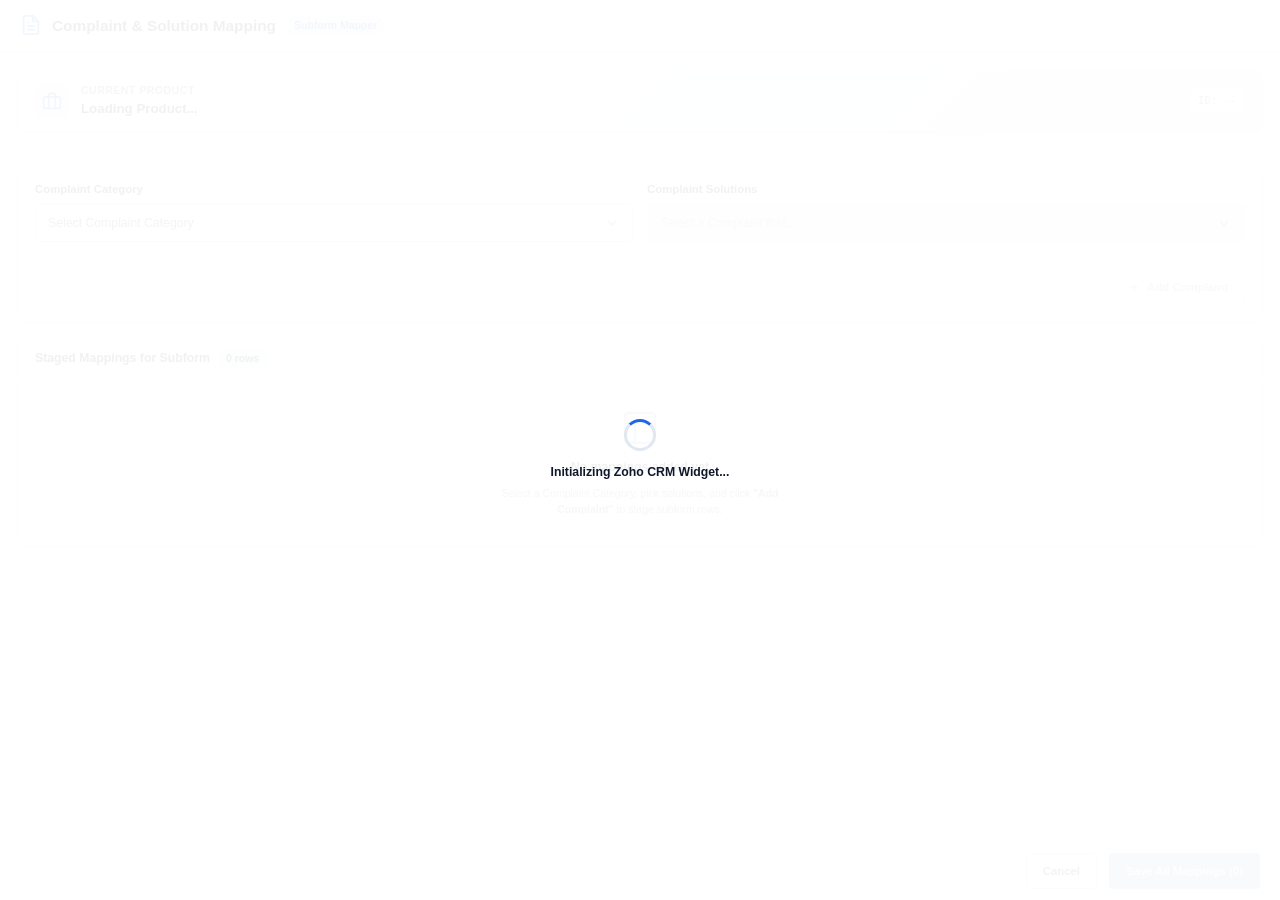
<file: app/widget.html>
<!DOCTYPE html>
<html lang="en">

<head>
  <meta charset="UTF-8">
  <meta name="viewport" content="width=device-width, initial-scale=1.0">
  <title>Complaint & Solution Mapping Widget</title>

  <!-- External Stylesheet -->
  <link rel="stylesheet" href="css/styles.css">

  <style>
    :root {
      --zc-primary: #2266e3;
      --zc-primary-hover: #1b53bc;
      --zc-primary-light: #eff4fe;
      --zc-success: #10b981;
      --zc-warning: #f59e0b;
      --zc-danger: #ef4444;
      --zc-bg-main: #f8fafc;
      --zc-bg-surface: #ffffff;
      --zc-border: #e2e8f0;
      --zc-border-strong: #cbd5e1;
      --zc-text-heading: #0f172a;
      --zc-text-body: #334155;
      --zc-text-muted: #64748b;
      --zc-text-disabled: #94a3b8;
      --zc-font-family: -apple-system, BlinkMacSystemFont, "Segoe UI", Roboto, "Helvetica Neue", Arial, sans-serif;
      --zc-radius-sm: 4px;
      --zc-radius-md: 6px;
      --zc-shadow-sm: 0 1px 2px 0 rgba(0, 0, 0, 0.05);
      --zc-shadow-lg: 0 10px 15px -3px rgba(0, 0, 0, 0.1);
      --zc-header-height: 52px;
      --zc-footer-height: 60px;
    }

    *,
    *::before,
    *::after {
      box-sizing: border-box;
      margin: 0;
      padding: 0;
    }

    html,
    body {
      height: 100%;
      font-family: var(--zc-font-family);
      font-size: 14px;
      background-color: var(--zc-bg-main);
      color: var(--zc-text-body);
      overflow: hidden;
    }

    svg {
      display: inline-block;
      vertical-align: middle;
      flex-shrink: 0;
    }

    /* Layout */
    .zc-widget-layout {
      display: flex;
      flex-direction: column;
      height: 100vh;
      width: 100vw;
      background-color: var(--zc-bg-main);
      position: relative;
    }

    .zc-header {
      height: var(--zc-header-height);
      background-color: var(--zc-bg-surface);
      border-bottom: 1px solid var(--zc-border);
      display: flex;
      align-items: center;
      justify-content: space-between;
      padding: 0 20px;
      flex-shrink: 0;
      box-shadow: var(--zc-shadow-sm);
      z-index: 20;
    }

    .zc-header-title-group {
      display: flex;
      align-items: center;
      gap: 10px;
    }

    .zc-header-icon {
      width: 22px !important;
      height: 22px !important;
      color: var(--zc-primary);
    }

    .zc-header-title {
      font-size: 1.1rem;
      font-weight: 600;
      color: var(--zc-text-heading);
    }

    .zc-header-badge {
      background-color: var(--zc-primary-light);
      color: var(--zc-primary);
      font-size: 0.75rem;
      font-weight: 600;
      padding: 2px 8px;
      border-radius: 12px;
    }

    .zc-body {
      flex: 1;
      overflow-y: auto;
      padding: 18px;
      display: flex;
      flex-direction: column;
      gap: 16px;
    }

    /* Product Metadata Header Card */
    .zc-product-card {
      background: linear-gradient(135deg, #ffffff 0%, #f1f5f9 100%);
      border: 1px solid var(--zc-border);
      border-radius: var(--zc-radius-md);
      padding: 12px 16px;
      display: flex;
      align-items: center;
      justify-content: space-between;
      box-shadow: var(--zc-shadow-sm);
    }

    .zc-product-meta {
      display: flex;
      align-items: center;
      gap: 12px;
    }

    .zc-product-avatar {
      width: 34px;
      height: 34px;
      border-radius: var(--zc-radius-md);
      background-color: var(--zc-primary-light);
      color: var(--zc-primary);
      display: flex;
      align-items: center;
      justify-content: center;
    }

    .zc-product-label {
      font-size: 0.75rem;
      text-transform: uppercase;
      letter-spacing: 0.5px;
      color: var(--zc-text-muted);
      font-weight: 600;
    }

    .zc-product-name {
      font-size: 0.95rem;
      font-weight: 600;
      color: var(--zc-text-heading);
    }

    .zc-record-id {
      font-size: 0.75rem;
      color: var(--zc-text-muted);
      font-family: monospace;
      background: var(--zc-bg-surface);
      padding: 4px 8px;
      border-radius: var(--zc-radius-sm);
      border: 1px solid var(--zc-border);
    }

    /* ─── Product Information Card Styles ─── */
    .zc-product-info-card {
      background: var(--zc-bg-surface);
      border: 1px solid var(--zc-border);
      border-radius: var(--zc-radius-md);
      padding: 0;
      box-shadow: var(--zc-shadow-sm);
      overflow: hidden;
    }

    .zc-product-info-card.zc-product-info-error {
      border-color: #fecaca;
    }

    .zc-product-info-header {
      display: flex;
      align-items: center;
      gap: 10px;
      padding: 12px 16px;
      background: linear-gradient(135deg, #f8fafc 0%, #eff6ff 100%);
      border-bottom: 1px solid var(--zc-border);
    }

    .zc-product-info-icon {
      width: 20px !important;
      height: 20px !important;
      color: var(--zc-primary);
    }

    .zc-product-info-title {
      font-size: 0.9rem;
      font-weight: 600;
      color: var(--zc-text-heading);
      flex: 1;
    }

    .zc-product-info-loading {
      display: flex;
      align-items: center;
      gap: 12px;
      padding: 24px 16px;
      justify-content: center;
      color: var(--zc-text-muted);
      font-size: 0.875rem;
    }

    .zc-spinner-sm {
      width: 20px;
      height: 20px;
      border: 2px solid var(--zc-border);
      border-top-color: var(--zc-primary);
      border-radius: 50%;
      animation: spin 0.8s linear infinite;
    }

    .zc-product-info-empty {
      display: flex;
      flex-direction: column;
      align-items: center;
      justify-content: center;
      padding: 28px 16px;
      text-align: center;
      gap: 4px;
    }

    .zc-product-info-empty-title {
      font-size: 0.875rem;
      font-weight: 600;
      color: var(--zc-text-heading);
    }

    .zc-product-info-empty-desc {
      font-size: 0.75rem;
      color: var(--zc-text-muted);
    }

    .zc-product-field-grid {
      display: flex;
      flex-direction: column;
    }

    .zc-product-field-row {
      display: flex;
      align-items: baseline;
      padding: 10px 16px;
      border-bottom: 1px solid #f1f5f9;
      gap: 12px;
    }

    .zc-product-field-row:last-child {
      border-bottom: none;
    }

    .zc-product-field-row:hover {
      background-color: #f8fafc;
    }

    .zc-product-field-label {
      flex: 0 0 140px;
      font-size: 0.8125rem;
      font-weight: 600;
      color: var(--zc-text-muted);
      text-transform: uppercase;
      letter-spacing: 0.3px;
    }

    .zc-product-field-value {
      flex: 1;
      font-size: 0.875rem;
      color: var(--zc-text-heading);
      word-break: break-word;
    }

    .zc-product-field-mono {
      font-family: monospace;
      font-size: 0.8125rem;
      color: var(--zc-text-muted);
    }

    @media (max-width: 480px) {
      .zc-product-field-row {
        flex-direction: column;
        gap: 2px;
      }

      .zc-product-field-label {
        flex: none;
      }
    }

    /* ─── Controls Card ─── */
    .zc-controls-card {
      background: var(--zc-bg-surface);
      border: 1px solid var(--zc-border);
      border-radius: var(--zc-radius-md);
      padding: 16px;
      box-shadow: var(--zc-shadow-sm);
      display: flex;
      flex-direction: column;
      gap: 14px;
    }

    .zc-form-grid {
      display: grid;
      grid-template-columns: 1fr 1fr;
      gap: 14px;
    }

    @media (max-width: 640px) {
      .zc-form-grid {
        grid-template-columns: 1fr;
      }
    }

    .zc-form-group {
      display: flex;
      flex-direction: column;
      gap: 6px;
      position: relative;
    }

    .zc-label {
      font-size: 0.8125rem;
      font-weight: 600;
      color: var(--zc-text-heading);
      display: flex;
      align-items: center;
      justify-content: space-between;
    }

    /* Dropdown Trigger */
    .zc-dropdown-trigger {
      width: 100%;
      height: 38px;
      padding: 0 12px;
      background: var(--zc-bg-surface);
      border: 1px solid var(--zc-border-strong);
      border-radius: var(--zc-radius-sm);
      font-size: 0.875rem;
      color: var(--zc-text-body);
      display: flex;
      align-items: center;
      justify-content: space-between;
      cursor: pointer;
      transition: all 0.15s ease;
      user-select: none;
    }

    .zc-dropdown-trigger:hover:not(:disabled) {
      border-color: var(--zc-primary);
    }

    .zc-dropdown-trigger:focus:not(:disabled) {
      outline: none;
      border-color: var(--zc-primary);
      box-shadow: 0 0 0 3px rgba(34, 102, 227, 0.15);
    }

    .zc-dropdown-trigger:disabled {
      background-color: #f1f5f9;
      color: var(--zc-text-disabled);
      cursor: not-allowed;
      border-color: var(--zc-border);
    }

    .zc-trigger-text {
      white-space: nowrap;
      overflow: hidden;
      text-overflow: ellipsis;
      margin-right: 8px;
    }

    .zc-chevron {
      width: 16px !important;
      height: 16px !important;
      max-width: 16px;
      max-height: 16px;
      color: var(--zc-text-muted);
      flex-shrink: 0;
    }

    /* Dropdown Menu */
    .zc-dropdown-menu {
      position: absolute;
      top: calc(100% + 4px);
      left: 0;
      right: 0;
      background: var(--zc-bg-surface);
      border: 1px solid var(--zc-border-strong);
      border-radius: var(--zc-radius-md);
      box-shadow: var(--zc-shadow-lg);
      z-index: 100;
      display: none;
      flex-direction: column;
      overflow: hidden;
    }

    .zc-dropdown-menu.show {
      display: flex;
    }

    .zc-dropdown-search-box {
      padding: 8px;
      border-bottom: 1px solid var(--zc-border);
      background: #f8fafc;
    }

    .zc-search-input {
      width: 100%;
      height: 32px;
      padding: 0 10px;
      border: 1px solid var(--zc-border-strong);
      border-radius: var(--zc-radius-sm);
      font-size: 0.8125rem;
      outline: none;
    }

    .zc-search-input:focus {
      border-color: var(--zc-primary);
    }

    .zc-dropdown-quick-actions {
      display: flex;
      align-items: center;
      justify-content: space-between;
      padding: 6px 12px;
      background: #f1f5f9;
      border-bottom: 1px solid var(--zc-border);
    }

    .zc-btn-text-action {
      background: none;
      border: none;
      font-size: 0.75rem;
      color: var(--zc-primary);
      font-weight: 600;
      cursor: pointer;
    }

    .zc-btn-text-action:hover {
      text-decoration: underline;
    }

    .zc-dropdown-list {
      max-height: 200px;
      overflow-y: auto;
      padding: 4px 0;
    }

    .zc-dropdown-item {
      padding: 8px 12px;
      font-size: 0.875rem;
      color: var(--zc-text-body);
      display: flex;
      align-items: center;
      justify-content: space-between;
      cursor: pointer;
    }

    .zc-dropdown-item:hover {
      background-color: var(--zc-primary-light);
      color: var(--zc-primary);
    }

    .zc-dropdown-item.selected {
      background-color: #e2e8f0;
      font-weight: 600;
      color: var(--zc-primary);
    }

    .zc-dropdown-empty {
      padding: 16px;
      text-align: center;
      font-size: 0.8125rem;
      color: var(--zc-text-muted);
    }

    .zc-icon-check {
      width: 16px !important;
      height: 16px !important;
      color: var(--zc-primary);
    }

    /* Multi-select */
    .zc-multiselect-option {
      padding: 8px 12px;
      font-size: 0.875rem;
      display: flex;
      align-items: center;
      gap: 10px;
      cursor: pointer;
      user-select: none;
    }

    .zc-multiselect-option:hover {
      background-color: #f1f5f9;
    }

    .zc-multiselect-option.selected {
      background-color: var(--zc-primary-light);
    }

    .zc-checkbox {
      display: none;
    }

    .zc-checkbox-custom {
      width: 16px;
      height: 16px;
      border: 1px solid var(--zc-border-strong);
      border-radius: 3px;
      background: var(--zc-bg-surface);
      display: flex;
      align-items: center;
      justify-content: center;
      flex-shrink: 0;
    }

    .zc-checkbox-custom svg {
      width: 12px !important;
      height: 12px !important;
      color: white;
      display: none;
    }

    .zc-checkbox:checked+.zc-checkbox-custom {
      background-color: var(--zc-primary);
      border-color: var(--zc-primary);
    }

    .zc-checkbox:checked+.zc-checkbox-custom svg {
      display: block;
    }

    /* Chips */
    .zc-chips-wrapper {
      margin-top: 4px;
    }

    .zc-chips-header {
      font-size: 0.75rem;
      color: var(--zc-text-muted);
      margin-bottom: 6px;
      font-weight: 600;
    }

    .zc-chips-container {
      display: flex;
      flex-wrap: wrap;
      gap: 6px;
    }

    .zc-chip {
      background-color: #e0e7ff;
      color: #3730a3;
      font-size: 0.75rem;
      font-weight: 500;
      padding: 4px 10px;
      border-radius: 16px;
      display: inline-flex;
      align-items: center;
      gap: 6px;
      border: 1px solid #c7d2fe;
    }

    .zc-chip-remove {
      background: none;
      border: none;
      color: #4338ca;
      font-size: 14px;
      font-weight: bold;
      cursor: pointer;
      padding: 0 2px;
    }

    /* Action Bar */
    .zc-action-bar {
      display: flex;
      justify-content: flex-end;
      border-top: 1px solid var(--zc-border);
      padding-top: 12px;
    }

    /* Buttons */
    .zc-btn {
      height: 36px;
      padding: 0 16px;
      font-size: 0.8125rem;
      font-weight: 600;
      border-radius: var(--zc-radius-sm);
      border: 1px solid transparent;
      cursor: pointer;
      display: inline-flex;
      align-items: center;
      justify-content: center;
      gap: 6px;
      white-space: nowrap;
      user-select: none;
    }

    .zc-btn-primary {
      background-color: var(--zc-primary);
      color: white;
    }

    .zc-btn-primary:hover:not(:disabled) {
      background-color: var(--zc-primary-hover);
    }

    .zc-btn-primary:disabled {
      background-color: #94a3b8;
      cursor: not-allowed;
    }

    .zc-btn-secondary {
      background-color: white;
      color: var(--zc-text-body);
      border-color: var(--zc-border-strong);
    }

    .zc-btn-secondary:hover:not(:disabled) {
      background-color: #f1f5f9;
    }

    .zc-btn-secondary:disabled {
      color: var(--zc-text-disabled);
      border-color: var(--zc-border);
      cursor: not-allowed;
    }

    .zc-btn-icon {
      width: 14px !important;
      height: 14px !important;
      max-width: 14px;
      max-height: 14px;
      flex-shrink: 0;
    }

    /* Table */
    .zc-table-card {
      background: var(--zc-bg-surface);
      border: 1px solid var(--zc-border);
      border-radius: var(--zc-radius-md);
      overflow: hidden;
      box-shadow: var(--zc-shadow-sm);
      display: flex;
      flex-direction: column;
    }

    .zc-table-header-bar {
      padding: 10px 16px;
      background: #f8fafc;
      border-bottom: 1px solid var(--zc-border);
      display: flex;
      align-items: center;
      justify-content: space-between;
    }

    .zc-table-title-group {
      display: flex;
      align-items: center;
      gap: 8px;
    }

    .zc-table-title {
      font-size: 0.875rem;
      font-weight: 600;
      color: var(--zc-text-heading);
    }

    .zc-count-badge {
      background: #e2e8f0;
      color: var(--zc-text-heading);
      font-size: 0.75rem;
      font-weight: 600;
      padding: 2px 8px;
      border-radius: 10px;
    }

    .zc-table-wrapper {
      max-height: 240px;
      overflow-y: auto;
    }

    .zc-table {
      width: 100%;
      border-collapse: collapse;
      text-align: left;
      font-size: 0.8125rem;
    }

    .zc-th {
      background: #f1f5f9;
      color: var(--zc-text-muted);
      font-weight: 600;
      font-size: 0.75rem;
      text-transform: uppercase;
      letter-spacing: 0.5px;
      padding: 8px 14px;
      border-bottom: 1px solid var(--zc-border);
      position: sticky;
      top: 0;
      z-index: 10;
    }

    .zc-td {
      padding: 10px 14px;
      border-bottom: 1px solid var(--zc-border);
      vertical-align: middle;
      color: var(--zc-text-body);
    }

    .zc-table-row:hover {
      background-color: #f8fafc;
    }

    .zc-td-num {
      width: 40px;
      color: var(--zc-text-muted);
      font-size: 0.75rem;
    }

    .zc-cell-badge {
      display: inline-block;
      font-weight: 600;
      font-size: 0.75rem;
      padding: 3px 8px;
      border-radius: var(--zc-radius-sm);
    }

    .zc-badge-complaint {
      background-color: #eff6ff;
      color: #1d4ed8;
      border: 1px solid #bfdbfe;
    }

    .zc-btn-icon-delete {
      background: none;
      border: none;
      color: var(--zc-text-muted);
      cursor: pointer;
      padding: 4px;
      border-radius: var(--zc-radius-sm);
      display: inline-flex;
      align-items: center;
      justify-content: center;
    }

    .zc-btn-icon-delete:hover {
      background-color: #fef2f2;
      color: var(--zc-danger);
    }

    .zc-btn-icon-delete svg {
      width: 16px !important;
      height: 16px !important;
    }

    /* Empty state */
    .zc-empty-state {
      padding: 28px 16px;
      display: flex;
      flex-direction: column;
      align-items: center;
      justify-content: center;
      text-align: center;
      gap: 10px;
    }

    .zc-empty-icon {
      width: 40px !important;
      height: 40px !important;
      color: var(--zc-text-disabled);
    }

    .zc-empty-title {
      font-size: 0.875rem;
      font-weight: 600;
      color: var(--zc-text-heading);
    }

    .zc-empty-desc {
      font-size: 0.75rem;
      color: var(--zc-text-muted);
      max-width: 300px;
    }

    /* Footer */
    .zc-footer {
      height: var(--zc-footer-height);
      background-color: var(--zc-bg-surface);
      border-top: 1px solid var(--zc-border);
      display: flex;
      align-items: center;
      justify-content: flex-end;
      gap: 12px;
      padding: 0 20px;
      flex-shrink: 0;
      z-index: 20;
    }

    /* Overlays */
    .zc-overlay {
      position: absolute;
      inset: 0;
      background-color: rgba(255, 255, 255, 0.94);
      z-index: 200;
      display: flex;
      flex-direction: column;
      align-items: center;
      justify-content: center;
      padding: 20px;
      text-align: center;
    }

    .zc-spinner {
      width: 32px;
      height: 32px;
      border: 3px solid var(--zc-border);
      border-top-color: var(--zc-primary);
      border-radius: 50%;
      animation: spin 0.8s linear infinite;
      margin-bottom: 12px;
    }

    @keyframes spin {
      to {
        transform: rotate(360deg);
      }
    }

    .zc-overlay-text {
      font-size: 0.875rem;
      font-weight: 600;
      color: var(--zc-text-heading);
    }

    /* Toast */
    .zc-toast-container {
      position: fixed;
      top: 16px;
      right: 16px;
      z-index: 300;
      display: flex;
      flex-direction: column;
      gap: 10px;
      max-width: 360px;
      pointer-events: none;
    }

    .zc-toast {
      pointer-events: auto;
      padding: 10px 14px;
      border-radius: var(--zc-radius-md);
      background: var(--zc-bg-surface);
      box-shadow: var(--zc-shadow-lg);
      border-left: 4px solid var(--zc-primary);
      display: flex;
      align-items: center;
      gap: 10px;
      font-size: 0.8125rem;
      transition: opacity 0.2s ease;
    }

    .zc-toast-success {
      border-left-color: var(--zc-success);
    }

    .zc-toast-error {
      border-left-color: var(--zc-danger);
    }

    .zc-toast-warning {
      border-left-color: var(--zc-warning);
    }

    .zc-toast-icon {
      width: 18px !important;
      height: 18px !important;
      flex-shrink: 0;
    }

    .zc-toast-close {
      background: none;
      border: none;
      font-size: 16px;
      color: var(--zc-text-muted);
      cursor: pointer;
    }

    /* Error overlay */
    .zc-error-icon {
      width: 48px !important;
      height: 48px !important;
      color: var(--zc-danger);
      margin-bottom: 12px;
    }

    .zc-error-title {
      font-size: 1rem;
      font-weight: 600;
      color: var(--zc-text-heading);
      margin-bottom: 6px;
    }

    .zc-error-message {
      font-size: 0.8125rem;
      color: var(--zc-text-muted);
      margin-bottom: 16px;
      white-space: pre-line;
    }
  </style>

  <!-- Zoho CRM Embedded App SDK -->
  <script src="https://live.zwidgets.com/js-sdk/1.4/ZohoEmbededAppSDK.min.js"></script>
</head>

<body>
  <div class="zc-widget-layout">

    <!-- Header Bar -->
    <header class="zc-header">
      <div class="zc-header-title-group">
        <svg class="zc-header-icon" viewBox="0 0 24 24" fill="none" stroke="currentColor" stroke-width="2">
          <path d="M14 2H6a2 2 0 0 0-2 2v16a2 2 0 0 0 2 2h12a2 2 0 0 0 2-2V8z"></path>
          <polyline points="14 2 14 8 20 8"></polyline>
          <line x1="16" y1="13" x2="8" y2="13"></line>
          <line x1="16" y1="17" x2="8" y2="17"></line>
          <polyline points="10 9 9 9 8 9"></polyline>
        </svg>
        <h1 class="zc-header-title">Complaint & Solution Mapping</h1>
        <span class="zc-header-badge">Subform Mapper</span>
      </div>
    </header>

    <!-- Main Scrollable Content Area -->
    <main class="zc-body">

      <!-- Product Metadata Card (Small header) -->
      <section class="zc-product-card">
        <div class="zc-product-meta">
          <div class="zc-product-avatar">
            <svg viewBox="0 0 24 24" width="20" height="20" fill="none" stroke="currentColor" stroke-width="2">
              <rect x="2" y="7" width="20" height="14" rx="2" ry="2"></rect>
              <path d="M16 21V5a2 2 0 0 0-2-2h-4a2 2 0 0 0-2 2v16"></path>
            </svg>
          </div>
          <div>
            <div class="zc-product-label">Current Product</div>
            <div class="zc-product-name" id="productNameDisplay">Loading Product...</div>
          </div>
        </div>
        <div class="zc-record-id" id="recordIdDisplay">ID: --</div>
      </section>

      <!-- ═══ PRODUCT INFORMATION SECTION (Rendered dynamically) ═══ -->
      <section id="productInfoContainer">
        <!-- Populated by render.js renderProductInfo() -->
      </section>

      <!-- Mapping Controls Card -->
      <section class="zc-controls-card">
        <div class="zc-form-grid">

          <!-- 1. Complaint Category Searchable Dropdown -->
          <div class="zc-form-group zc-dropdown-container">
            <label class="zc-label" for="complaintDropdownBtn">
              Complaint Category
            </label>

            <button type="button" class="zc-dropdown-trigger" id="complaintDropdownBtn" aria-haspopup="listbox"
              aria-expanded="false">
              <span class="zc-trigger-text" id="complaintDropdownSelectedText">Select Complaint Category</span>
              <svg class="zc-chevron" viewBox="0 0 24 24" fill="none" stroke="currentColor" stroke-width="2">
                <polyline points="6 9 12 15 18 9"></polyline>
              </svg>
            </button>

            <div class="zc-dropdown-menu" id="complaintDropdownMenu" role="listbox">
              <div class="zc-dropdown-search-box">
                <input type="text" class="zc-search-input" id="complaintSearchInput"
                  placeholder="Search complaint category..." autocomplete="off">
              </div>
              <div class="zc-dropdown-list" id="complaintDropdownList">
                <!-- Populated dynamically -->
              </div>
            </div>
          </div>

          <!-- 2. Complaint Solutions Searchable Multi-Select -->
          <div class="zc-form-group zc-dropdown-container">
            <label class="zc-label" for="solutionDropdownBtn">
              <span>Complaint Solutions</span>
              <span class="zc-count-badge" id="solutionCountBadge" style="display: none;">0</span>
            </label>

            <button type="button" class="zc-dropdown-trigger" id="solutionDropdownBtn" disabled aria-haspopup="listbox"
              aria-expanded="false">
              <span class="zc-trigger-text" id="solutionDropdownText">Select a Complaint first...</span>
              <svg class="zc-chevron" viewBox="0 0 24 24" fill="none" stroke="currentColor" stroke-width="2">
                <polyline points="6 9 12 15 18 9"></polyline>
              </svg>
            </button>

            <div class="zc-dropdown-menu" id="solutionDropdownMenu" role="listbox">
              <div class="zc-dropdown-search-box">
                <input type="text" class="zc-search-input" id="solutionSearchInput" placeholder="Search solutions..."
                  autocomplete="off">
              </div>
              <div class="zc-dropdown-quick-actions">
                <button type="button" class="zc-btn-text-action" id="selectAllSolutionsBtn">Select All</button>
                <button type="button" class="zc-btn-text-action" id="clearAllSolutionsBtn">Clear All</button>
              </div>
              <div class="zc-dropdown-list" id="solutionDropdownList">
                <!-- Populated dynamically -->
              </div>
            </div>
          </div>

        </div>

        <!-- Selected Solution Tag Chips -->
        <div class="zc-chips-wrapper" id="chipsWrapper" style="display: none;">
          <div class="zc-chips-header">Selected Solutions to Add:</div>
          <div class="zc-chips-container" id="selectedChipsContainer">
            <!-- Chips rendered here -->
          </div>
        </div>

        <!-- Add Button -->
        <div class="zc-action-bar">
          <button type="button" class="zc-btn zc-btn-secondary" id="addComplaintBtn" disabled>
            <svg class="zc-btn-icon" viewBox="0 0 24 24" fill="none" stroke="currentColor" stroke-width="2">
              <line x1="12" y1="5" x2="12" y2="19"></line>
              <line x1="5" y1="12" x2="19" y2="12"></line>
            </svg>
            <span>Add Complaint</span>
          </button>
        </div>
      </section>

      <!-- Staging Table Card -->
      <section class="zc-table-card">
        <div class="zc-table-header-bar">
          <div class="zc-table-title-group">
            <h2 class="zc-table-title">Staged Mappings for Subform</h2>
            <span class="zc-count-badge" id="tableRowCountBadge">0 rows</span>
          </div>
        </div>

        <div class="zc-table-wrapper" id="tableWrapper" style="display: none;">
          <table class="zc-table">
            <thead>
              <tr>
                <th class="zc-th zc-td-num">#</th>
                <th class="zc-th zc-td-complaint">Complaint Category</th>
                <th class="zc-th zc-td-solution">Solution</th>
                <th class="zc-th zc-td-action">Actions</th>
              </tr>
            </thead>
            <tbody id="stagingTableBody">
              <!-- Staged rows populated dynamically -->
            </tbody>
          </table>
        </div>

        <!-- Table Empty State -->
        <div class="zc-empty-state" id="tableEmptyState">
          <svg class="zc-empty-icon" viewBox="0 0 24 24" fill="none" stroke="currentColor" stroke-width="1.5">
            <rect x="3" y="3" width="18" height="18" rx="2" ry="2"></rect>
            <line x1="3" y1="9" x2="21" y2="9"></line>
            <line x1="9" y1="21" x2="9" y2="9"></line>
          </svg>
          <div class="zc-empty-title">No mappings added yet</div>
          <div class="zc-empty-desc">Select a Complaint Category, pick solutions, and click <strong>"Add
              Complaint"</strong> to stage subform rows.</div>
        </div>
      </section>

    </main>

    <!-- Sticky Footer Actions -->
    <footer class="zc-footer">
      <button type="button" class="zc-btn zc-btn-secondary" id="cancelWidgetBtn">
        Cancel
      </button>
      <button type="button" class="zc-btn zc-btn-primary" id="saveSubformBtn" disabled>
        <span class="zc-spinner" id="saveBtnSpinner"
          style="display: none; width: 14px; height: 14px; border-width: 2px; margin: 0;"></span>
        <span id="saveBtnText">Save All Mappings (0)</span>
      </button>
    </footer>

    <!-- Fullscreen Loading Overlay -->
    <div class="zc-overlay" id="mainLoadingOverlay" style="display: flex;">
      <div class="zc-spinner"></div>
      <div class="zc-overlay-text">Initializing Zoho CRM Widget...</div>
    </div>

    <!-- Fullscreen Error Overlay -->
    <div class="zc-overlay" id="mainErrorOverlay" style="display: none;">
      <svg class="zc-error-icon" viewBox="0 0 24 24" fill="none" stroke="currentColor" stroke-width="2">
        <circle cx="12" cy="12" r="10"></circle>
        <line x1="12" y1="8" x2="12" y2="12"></line>
        <line x1="12" y1="16" x2="12.01" y2="17"></line>
      </svg>
      <div class="zc-error-title">Unable to Load</div>
      <div class="zc-error-message" id="errorMessageText">Failed to connect to Zoho CRM.</div>
      <button type="button" class="zc-btn zc-btn-primary" id="retryInitializeBtn">Retry</button>
    </div>

    <!-- Toast Notifications Container -->
    <div class="zc-toast-container" id="toastContainer"></div>

  </div>

  <!-- ES6 Module Entry Point -->
  <script type="module" src="js/app.js"></script>
</body>

</html>
</file>
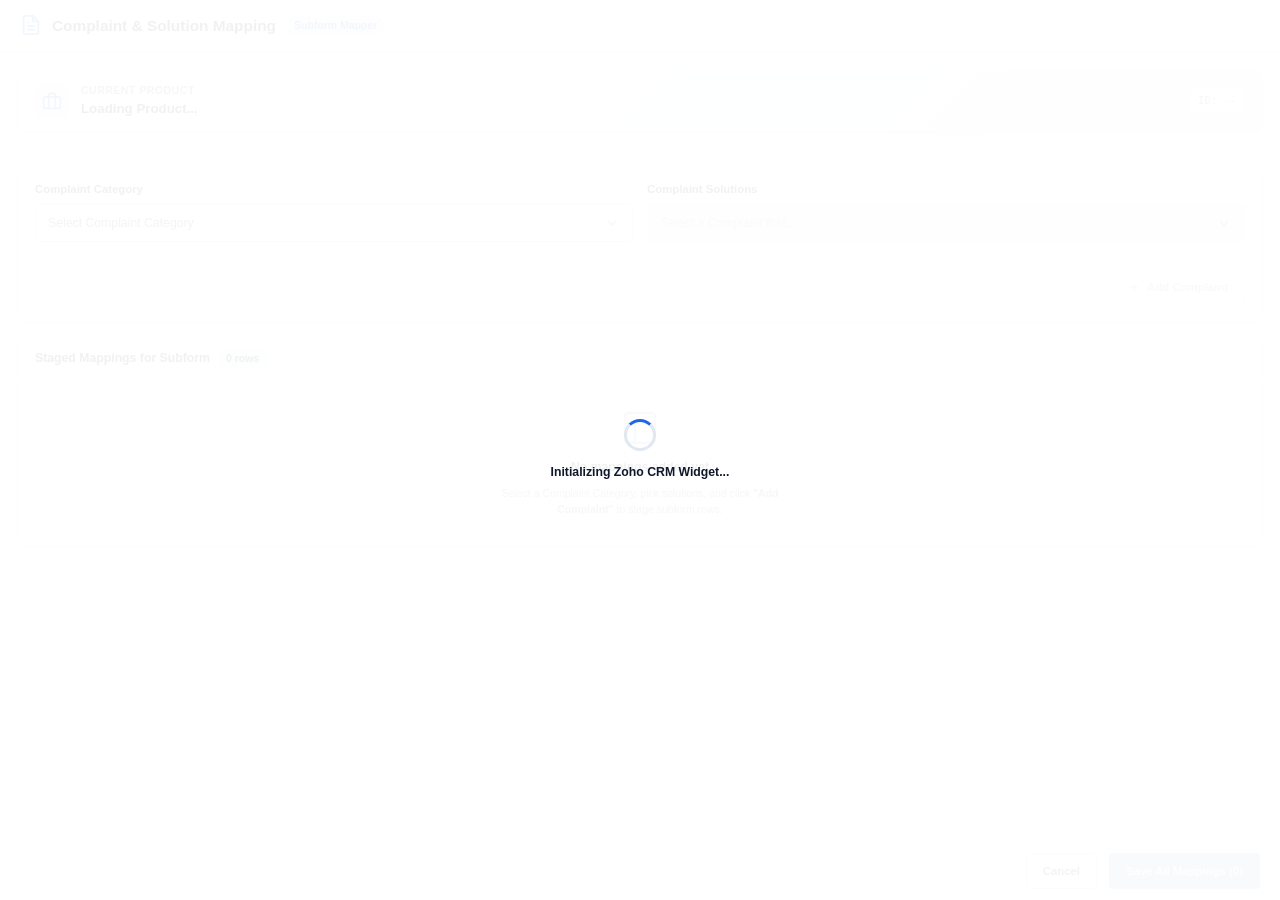
<file: widget/widget.html>
<!DOCTYPE html>
<html lang="en">
<head>
  <meta charset="UTF-8">
  <meta name="viewport" content="width=device-width, initial-scale=1.0">
  <title>Complaint & Solution Mapping Widget</title>

  <!-- External Stylesheet -->
  <link rel="stylesheet" href="css/styles.css">

  <style>
    :root {
      --zc-primary: #2266e3;
      --zc-primary-hover: #1b53bc;
      --zc-primary-light: #eff4fe;
      --zc-success: #10b981;
      --zc-warning: #f59e0b;
      --zc-danger: #ef4444;
      --zc-bg-main: #f8fafc;
      --zc-bg-surface: #ffffff;
      --zc-border: #e2e8f0;
      --zc-border-strong: #cbd5e1;
      --zc-text-heading: #0f172a;
      --zc-text-body: #334155;
      --zc-text-muted: #64748b;
      --zc-text-disabled: #94a3b8;
      --zc-font-family: -apple-system, BlinkMacSystemFont, "Segoe UI", Roboto, "Helvetica Neue", Arial, sans-serif;
      --zc-radius-sm: 4px;
      --zc-radius-md: 6px;
      --zc-shadow-sm: 0 1px 2px 0 rgba(0, 0, 0, 0.05);
      --zc-shadow-lg: 0 10px 15px -3px rgba(0, 0, 0, 0.1);
      --zc-header-height: 52px;
      --zc-footer-height: 60px;
    }
    *, *::before, *::after { box-sizing: border-box; margin: 0; padding: 0; }
    html, body { height: 100%; font-family: var(--zc-font-family); font-size: 14px; background-color: var(--zc-bg-main); color: var(--zc-text-body); overflow: hidden; }
    svg { display: inline-block; vertical-align: middle; flex-shrink: 0; }

    /* Layout */
    .zc-widget-layout { display: flex; flex-direction: column; height: 100vh; width: 100vw; background-color: var(--zc-bg-main); position: relative; }
    .zc-header { height: var(--zc-header-height); background-color: var(--zc-bg-surface); border-bottom: 1px solid var(--zc-border); display: flex; align-items: center; justify-content: space-between; padding: 0 20px; flex-shrink: 0; box-shadow: var(--zc-shadow-sm); z-index: 20; }
    .zc-header-title-group { display: flex; align-items: center; gap: 10px; }
    .zc-header-icon { width: 22px !important; height: 22px !important; color: var(--zc-primary); }
    .zc-header-title { font-size: 1.1rem; font-weight: 600; color: var(--zc-text-heading); }
    .zc-header-badge { background-color: var(--zc-primary-light); color: var(--zc-primary); font-size: 0.75rem; font-weight: 600; padding: 2px 8px; border-radius: 12px; }
    .zc-body { flex: 1; overflow-y: auto; padding: 18px; display: flex; flex-direction: column; gap: 16px; }

    /* Product Metadata Header Card */
    .zc-product-card { background: linear-gradient(135deg, #ffffff 0%, #f1f5f9 100%); border: 1px solid var(--zc-border); border-radius: var(--zc-radius-md); padding: 12px 16px; display: flex; align-items: center; justify-content: space-between; box-shadow: var(--zc-shadow-sm); }
    .zc-product-meta { display: flex; align-items: center; gap: 12px; }
    .zc-product-avatar { width: 34px; height: 34px; border-radius: var(--zc-radius-md); background-color: var(--zc-primary-light); color: var(--zc-primary); display: flex; align-items: center; justify-content: center; }
    .zc-product-label { font-size: 0.75rem; text-transform: uppercase; letter-spacing: 0.5px; color: var(--zc-text-muted); font-weight: 600; }
    .zc-product-name { font-size: 0.95rem; font-weight: 600; color: var(--zc-text-heading); }
    .zc-record-id { font-size: 0.75rem; color: var(--zc-text-muted); font-family: monospace; background: var(--zc-bg-surface); padding: 4px 8px; border-radius: var(--zc-radius-sm); border: 1px solid var(--zc-border); }

    /* ─── Product Information Card Styles ─── */
    .zc-product-info-card { background: var(--zc-bg-surface); border: 1px solid var(--zc-border); border-radius: var(--zc-radius-md); padding: 0; box-shadow: var(--zc-shadow-sm); overflow: hidden; }
    .zc-product-info-card.zc-product-info-error { border-color: #fecaca; }
    .zc-product-info-header { display: flex; align-items: center; gap: 10px; padding: 12px 16px; background: linear-gradient(135deg, #f8fafc 0%, #eff6ff 100%); border-bottom: 1px solid var(--zc-border); }
    .zc-product-info-icon { width: 20px !important; height: 20px !important; color: var(--zc-primary); }
    .zc-product-info-title { font-size: 0.9rem; font-weight: 600; color: var(--zc-text-heading); flex: 1; }
    .zc-product-info-loading { display: flex; align-items: center; gap: 12px; padding: 24px 16px; justify-content: center; color: var(--zc-text-muted); font-size: 0.875rem; }
    .zc-spinner-sm { width: 20px; height: 20px; border: 2px solid var(--zc-border); border-top-color: var(--zc-primary); border-radius: 50%; animation: spin 0.8s linear infinite; }
    .zc-product-info-empty { display: flex; flex-direction: column; align-items: center; justify-content: center; padding: 28px 16px; text-align: center; gap: 4px; }
    .zc-product-info-empty-title { font-size: 0.875rem; font-weight: 600; color: var(--zc-text-heading); }
    .zc-product-info-empty-desc { font-size: 0.75rem; color: var(--zc-text-muted); }
    .zc-product-field-grid { display: flex; flex-direction: column; }
    .zc-product-field-row { display: flex; align-items: baseline; padding: 10px 16px; border-bottom: 1px solid #f1f5f9; gap: 12px; }
    .zc-product-field-row:last-child { border-bottom: none; }
    .zc-product-field-row:hover { background-color: #f8fafc; }
    .zc-product-field-label { flex: 0 0 140px; font-size: 0.8125rem; font-weight: 600; color: var(--zc-text-muted); text-transform: uppercase; letter-spacing: 0.3px; }
    .zc-product-field-value { flex: 1; font-size: 0.875rem; color: var(--zc-text-heading); word-break: break-word; }
    .zc-product-field-mono { font-family: monospace; font-size: 0.8125rem; color: var(--zc-text-muted); }

    @media (max-width: 480px) {
      .zc-product-field-row { flex-direction: column; gap: 2px; }
      .zc-product-field-label { flex: none; }
    }

    /* ─── Controls Card ─── */
    .zc-controls-card { background: var(--zc-bg-surface); border: 1px solid var(--zc-border); border-radius: var(--zc-radius-md); padding: 16px; box-shadow: var(--zc-shadow-sm); display: flex; flex-direction: column; gap: 14px; }
    .zc-form-grid { display: grid; grid-template-columns: 1fr 1fr; gap: 14px; }
    @media (max-width: 640px) { .zc-form-grid { grid-template-columns: 1fr; } }
    .zc-form-group { display: flex; flex-direction: column; gap: 6px; position: relative; }
    .zc-label { font-size: 0.8125rem; font-weight: 600; color: var(--zc-text-heading); display: flex; align-items: center; justify-content: space-between; }

    /* Dropdown Trigger */
    .zc-dropdown-trigger { width: 100%; height: 38px; padding: 0 12px; background: var(--zc-bg-surface); border: 1px solid var(--zc-border-strong); border-radius: var(--zc-radius-sm); font-size: 0.875rem; color: var(--zc-text-body); display: flex; align-items: center; justify-content: space-between; cursor: pointer; transition: all 0.15s ease; user-select: none; }
    .zc-dropdown-trigger:hover:not(:disabled) { border-color: var(--zc-primary); }
    .zc-dropdown-trigger:focus:not(:disabled) { outline: none; border-color: var(--zc-primary); box-shadow: 0 0 0 3px rgba(34, 102, 227, 0.15); }
    .zc-dropdown-trigger:disabled { background-color: #f1f5f9; color: var(--zc-text-disabled); cursor: not-allowed; border-color: var(--zc-border); }
    .zc-trigger-text { white-space: nowrap; overflow: hidden; text-overflow: ellipsis; margin-right: 8px; }
    .zc-chevron { width: 16px !important; height: 16px !important; max-width: 16px; max-height: 16px; color: var(--zc-text-muted); flex-shrink: 0; }

    /* Dropdown Menu */
    .zc-dropdown-menu { position: absolute; top: calc(100% + 4px); left: 0; right: 0; background: var(--zc-bg-surface); border: 1px solid var(--zc-border-strong); border-radius: var(--zc-radius-md); box-shadow: var(--zc-shadow-lg); z-index: 100; display: none; flex-direction: column; overflow: hidden; }
    .zc-dropdown-menu.show { display: flex; }
    .zc-dropdown-search-box { padding: 8px; border-bottom: 1px solid var(--zc-border); background: #f8fafc; }
    .zc-search-input { width: 100%; height: 32px; padding: 0 10px; border: 1px solid var(--zc-border-strong); border-radius: var(--zc-radius-sm); font-size: 0.8125rem; outline: none; }
    .zc-search-input:focus { border-color: var(--zc-primary); }
    .zc-dropdown-quick-actions { display: flex; align-items: center; justify-content: space-between; padding: 6px 12px; background: #f1f5f9; border-bottom: 1px solid var(--zc-border); }
    .zc-btn-text-action { background: none; border: none; font-size: 0.75rem; color: var(--zc-primary); font-weight: 600; cursor: pointer; }
    .zc-btn-text-action:hover { text-decoration: underline; }
    .zc-dropdown-list { max-height: 200px; overflow-y: auto; padding: 4px 0; }
    .zc-dropdown-item { padding: 8px 12px; font-size: 0.875rem; color: var(--zc-text-body); display: flex; align-items: center; justify-content: space-between; cursor: pointer; }
    .zc-dropdown-item:hover { background-color: var(--zc-primary-light); color: var(--zc-primary); }
    .zc-dropdown-item.selected { background-color: #e2e8f0; font-weight: 600; color: var(--zc-primary); }
    .zc-dropdown-empty { padding: 16px; text-align: center; font-size: 0.8125rem; color: var(--zc-text-muted); }
    .zc-icon-check { width: 16px !important; height: 16px !important; color: var(--zc-primary); }

    /* Multi-select */
    .zc-multiselect-option { padding: 8px 12px; font-size: 0.875rem; display: flex; align-items: center; gap: 10px; cursor: pointer; user-select: none; }
    .zc-multiselect-option:hover { background-color: #f1f5f9; }
    .zc-multiselect-option.selected { background-color: var(--zc-primary-light); }
    .zc-checkbox { display: none; }
    .zc-checkbox-custom { width: 16px; height: 16px; border: 1px solid var(--zc-border-strong); border-radius: 3px; background: var(--zc-bg-surface); display: flex; align-items: center; justify-content: center; flex-shrink: 0; }
    .zc-checkbox-custom svg { width: 12px !important; height: 12px !important; color: white; display: none; }
    .zc-checkbox:checked + .zc-checkbox-custom { background-color: var(--zc-primary); border-color: var(--zc-primary); }
    .zc-checkbox:checked + .zc-checkbox-custom svg { display: block; }

    /* Chips */
    .zc-chips-wrapper { margin-top: 4px; }
    .zc-chips-header { font-size: 0.75rem; color: var(--zc-text-muted); margin-bottom: 6px; font-weight: 600; }
    .zc-chips-container { display: flex; flex-wrap: wrap; gap: 6px; }
    .zc-chip { background-color: #e0e7ff; color: #3730a3; font-size: 0.75rem; font-weight: 500; padding: 4px 10px; border-radius: 16px; display: inline-flex; align-items: center; gap: 6px; border: 1px solid #c7d2fe; }
    .zc-chip-remove { background: none; border: none; color: #4338ca; font-size: 14px; font-weight: bold; cursor: pointer; padding: 0 2px; }

    /* Action Bar */
    .zc-action-bar { display: flex; justify-content: flex-end; border-top: 1px solid var(--zc-border); padding-top: 12px; }

    /* Buttons */
    .zc-btn { height: 36px; padding: 0 16px; font-size: 0.8125rem; font-weight: 600; border-radius: var(--zc-radius-sm); border: 1px solid transparent; cursor: pointer; display: inline-flex; align-items: center; justify-content: center; gap: 6px; white-space: nowrap; user-select: none; }
    .zc-btn-primary { background-color: var(--zc-primary); color: white; }
    .zc-btn-primary:hover:not(:disabled) { background-color: var(--zc-primary-hover); }
    .zc-btn-primary:disabled { background-color: #94a3b8; cursor: not-allowed; }
    .zc-btn-secondary { background-color: white; color: var(--zc-text-body); border-color: var(--zc-border-strong); }
    .zc-btn-secondary:hover:not(:disabled) { background-color: #f1f5f9; }
    .zc-btn-secondary:disabled { color: var(--zc-text-disabled); border-color: var(--zc-border); cursor: not-allowed; }
    .zc-btn-icon { width: 14px !important; height: 14px !important; max-width: 14px; max-height: 14px; flex-shrink: 0; }

    /* Table */
    .zc-table-card { background: var(--zc-bg-surface); border: 1px solid var(--zc-border); border-radius: var(--zc-radius-md); overflow: hidden; box-shadow: var(--zc-shadow-sm); display: flex; flex-direction: column; }
    .zc-table-header-bar { padding: 10px 16px; background: #f8fafc; border-bottom: 1px solid var(--zc-border); display: flex; align-items: center; justify-content: space-between; }
    .zc-table-title-group { display: flex; align-items: center; gap: 8px; }
    .zc-table-title { font-size: 0.875rem; font-weight: 600; color: var(--zc-text-heading); }
    .zc-count-badge { background: #e2e8f0; color: var(--zc-text-heading); font-size: 0.75rem; font-weight: 600; padding: 2px 8px; border-radius: 10px; }
    .zc-table-wrapper { max-height: 240px; overflow-y: auto; }
    .zc-table { width: 100%; border-collapse: collapse; text-align: left; font-size: 0.8125rem; }
    .zc-th { background: #f1f5f9; color: var(--zc-text-muted); font-weight: 600; font-size: 0.75rem; text-transform: uppercase; letter-spacing: 0.5px; padding: 8px 14px; border-bottom: 1px solid var(--zc-border); position: sticky; top: 0; z-index: 10; }
    .zc-td { padding: 10px 14px; border-bottom: 1px solid var(--zc-border); vertical-align: middle; color: var(--zc-text-body); }
    .zc-table-row:hover { background-color: #f8fafc; }
    .zc-td-num { width: 40px; color: var(--zc-text-muted); font-size: 0.75rem; }
    .zc-cell-badge { display: inline-block; font-weight: 600; font-size: 0.75rem; padding: 3px 8px; border-radius: var(--zc-radius-sm); }
    .zc-badge-complaint { background-color: #eff6ff; color: #1d4ed8; border: 1px solid #bfdbfe; }
    .zc-btn-icon-delete { background: none; border: none; color: var(--zc-text-muted); cursor: pointer; padding: 4px; border-radius: var(--zc-radius-sm); display: inline-flex; align-items: center; justify-content: center; }
    .zc-btn-icon-delete:hover { background-color: #fef2f2; color: var(--zc-danger); }
    .zc-btn-icon-delete svg { width: 16px !important; height: 16px !important; }

    /* Empty state */
    .zc-empty-state { padding: 28px 16px; display: flex; flex-direction: column; align-items: center; justify-content: center; text-align: center; gap: 10px; }
    .zc-empty-icon { width: 40px !important; height: 40px !important; color: var(--zc-text-disabled); }
    .zc-empty-title { font-size: 0.875rem; font-weight: 600; color: var(--zc-text-heading); }
    .zc-empty-desc { font-size: 0.75rem; color: var(--zc-text-muted); max-width: 300px; }

    /* Footer */
    .zc-footer { height: var(--zc-footer-height); background-color: var(--zc-bg-surface); border-top: 1px solid var(--zc-border); display: flex; align-items: center; justify-content: flex-end; gap: 12px; padding: 0 20px; flex-shrink: 0; z-index: 20; }

    /* Overlays */
    .zc-overlay { position: absolute; inset: 0; background-color: rgba(255, 255, 255, 0.94); z-index: 200; display: flex; flex-direction: column; align-items: center; justify-content: center; padding: 20px; text-align: center; }
    .zc-spinner { width: 32px; height: 32px; border: 3px solid var(--zc-border); border-top-color: var(--zc-primary); border-radius: 50%; animation: spin 0.8s linear infinite; margin-bottom: 12px; }
    @keyframes spin { to { transform: rotate(360deg); } }
    .zc-overlay-text { font-size: 0.875rem; font-weight: 600; color: var(--zc-text-heading); }

    /* Toast */
    .zc-toast-container { position: fixed; top: 16px; right: 16px; z-index: 300; display: flex; flex-direction: column; gap: 10px; max-width: 360px; pointer-events: none; }
    .zc-toast { pointer-events: auto; padding: 10px 14px; border-radius: var(--zc-radius-md); background: var(--zc-bg-surface); box-shadow: var(--zc-shadow-lg); border-left: 4px solid var(--zc-primary); display: flex; align-items: center; gap: 10px; font-size: 0.8125rem; transition: opacity 0.2s ease; }
    .zc-toast-success { border-left-color: var(--zc-success); }
    .zc-toast-error { border-left-color: var(--zc-danger); }
    .zc-toast-warning { border-left-color: var(--zc-warning); }
    .zc-toast-icon { width: 18px !important; height: 18px !important; flex-shrink: 0; }
    .zc-toast-close { background: none; border: none; font-size: 16px; color: var(--zc-text-muted); cursor: pointer; }

    /* Error overlay */
    .zc-error-icon { width: 48px !important; height: 48px !important; color: var(--zc-danger); margin-bottom: 12px; }
    .zc-error-title { font-size: 1rem; font-weight: 600; color: var(--zc-text-heading); margin-bottom: 6px; }
    .zc-error-message { font-size: 0.8125rem; color: var(--zc-text-muted); margin-bottom: 16px; white-space: pre-line; }
  </style>

  <!-- Zoho CRM Embedded App SDK -->
  <script src="https://js.zohocdn.com/crm/javascript/sdk/1.0.0/ZohoEmbededAppSDK.min.js"></script>
  <!-- Local SDK Fallback -->
  <script src="js/ZohoEmbededAppSDK.min.js"></script>
</head>
<body>
  <div class="zc-widget-layout">

    <!-- Header Bar -->
    <header class="zc-header">
      <div class="zc-header-title-group">
        <svg class="zc-header-icon" viewBox="0 0 24 24" fill="none" stroke="currentColor" stroke-width="2">
          <path d="M14 2H6a2 2 0 0 0-2 2v16a2 2 0 0 0 2 2h12a2 2 0 0 0 2-2V8z"></path>
          <polyline points="14 2 14 8 20 8"></polyline>
          <line x1="16" y1="13" x2="8" y2="13"></line>
          <line x1="16" y1="17" x2="8" y2="17"></line>
          <polyline points="10 9 9 9 8 9"></polyline>
        </svg>
        <h1 class="zc-header-title">Complaint & Solution Mapping</h1>
        <span class="zc-header-badge">Subform Mapper</span>
      </div>
    </header>

    <!-- Main Scrollable Content Area -->
    <main class="zc-body">

      <!-- Product Metadata Card (Small header) -->
      <section class="zc-product-card">
        <div class="zc-product-meta">
          <div class="zc-product-avatar">
            <svg viewBox="0 0 24 24" width="20" height="20" fill="none" stroke="currentColor" stroke-width="2">
              <rect x="2" y="7" width="20" height="14" rx="2" ry="2"></rect>
              <path d="M16 21V5a2 2 0 0 0-2-2h-4a2 2 0 0 0-2 2v16"></path>
            </svg>
          </div>
          <div>
            <div class="zc-product-label">Current Product</div>
            <div class="zc-product-name" id="productNameDisplay">Loading Product...</div>
          </div>
        </div>
        <div class="zc-record-id" id="recordIdDisplay">ID: --</div>
      </section>

      <!-- ═══ PRODUCT INFORMATION SECTION (Rendered dynamically) ═══ -->
      <section id="productInfoContainer">
        <!-- Populated by render.js renderProductInfo() -->
      </section>

      <!-- Mapping Controls Card -->
      <section class="zc-controls-card">
        <div class="zc-form-grid">

          <!-- 1. Complaint Category Searchable Dropdown -->
          <div class="zc-form-group zc-dropdown-container">
            <label class="zc-label" for="complaintDropdownBtn">
              Complaint Category
            </label>

            <button type="button" class="zc-dropdown-trigger" id="complaintDropdownBtn" aria-haspopup="listbox" aria-expanded="false">
              <span class="zc-trigger-text" id="complaintDropdownSelectedText">Select Complaint Category</span>
              <svg class="zc-chevron" viewBox="0 0 24 24" fill="none" stroke="currentColor" stroke-width="2">
                <polyline points="6 9 12 15 18 9"></polyline>
              </svg>
            </button>

            <div class="zc-dropdown-menu" id="complaintDropdownMenu" role="listbox">
              <div class="zc-dropdown-search-box">
                <input type="text" class="zc-search-input" id="complaintSearchInput" placeholder="Search complaint category..." autocomplete="off">
              </div>
              <div class="zc-dropdown-list" id="complaintDropdownList">
                <!-- Populated dynamically -->
              </div>
            </div>
          </div>

          <!-- 2. Complaint Solutions Searchable Multi-Select -->
          <div class="zc-form-group zc-dropdown-container">
            <label class="zc-label" for="solutionDropdownBtn">
              <span>Complaint Solutions</span>
              <span class="zc-count-badge" id="solutionCountBadge" style="display: none;">0</span>
            </label>

            <button type="button" class="zc-dropdown-trigger" id="solutionDropdownBtn" disabled aria-haspopup="listbox" aria-expanded="false">
              <span class="zc-trigger-text" id="solutionDropdownText">Select a Complaint first...</span>
              <svg class="zc-chevron" viewBox="0 0 24 24" fill="none" stroke="currentColor" stroke-width="2">
                <polyline points="6 9 12 15 18 9"></polyline>
              </svg>
            </button>

            <div class="zc-dropdown-menu" id="solutionDropdownMenu" role="listbox">
              <div class="zc-dropdown-search-box">
                <input type="text" class="zc-search-input" id="solutionSearchInput" placeholder="Search solutions..." autocomplete="off">
              </div>
              <div class="zc-dropdown-quick-actions">
                <button type="button" class="zc-btn-text-action" id="selectAllSolutionsBtn">Select All</button>
                <button type="button" class="zc-btn-text-action" id="clearAllSolutionsBtn">Clear All</button>
              </div>
              <div class="zc-dropdown-list" id="solutionDropdownList">
                <!-- Populated dynamically -->
              </div>
            </div>
          </div>

        </div>

        <!-- Selected Solution Tag Chips -->
        <div class="zc-chips-wrapper" id="chipsWrapper" style="display: none;">
          <div class="zc-chips-header">Selected Solutions to Add:</div>
          <div class="zc-chips-container" id="selectedChipsContainer">
            <!-- Chips rendered here -->
          </div>
        </div>

        <!-- Add Button -->
        <div class="zc-action-bar">
          <button type="button" class="zc-btn zc-btn-secondary" id="addComplaintBtn" disabled>
            <svg class="zc-btn-icon" viewBox="0 0 24 24" fill="none" stroke="currentColor" stroke-width="2">
              <line x1="12" y1="5" x2="12" y2="19"></line>
              <line x1="5" y1="12" x2="19" y2="12"></line>
            </svg>
            <span>Add Complaint</span>
          </button>
        </div>
      </section>

      <!-- Staging Table Card -->
      <section class="zc-table-card">
        <div class="zc-table-header-bar">
          <div class="zc-table-title-group">
            <h2 class="zc-table-title">Staged Mappings for Subform</h2>
            <span class="zc-count-badge" id="tableRowCountBadge">0 rows</span>
          </div>
        </div>

        <div class="zc-table-wrapper" id="tableWrapper" style="display: none;">
          <table class="zc-table">
            <thead>
              <tr>
                <th class="zc-th zc-td-num">#</th>
                <th class="zc-th zc-td-complaint">Complaint Category</th>
                <th class="zc-th zc-td-solution">Solution</th>
                <th class="zc-th zc-td-action">Actions</th>
              </tr>
            </thead>
            <tbody id="stagingTableBody">
              <!-- Staged rows populated dynamically -->
            </tbody>
          </table>
        </div>

        <!-- Table Empty State -->
        <div class="zc-empty-state" id="tableEmptyState">
          <svg class="zc-empty-icon" viewBox="0 0 24 24" fill="none" stroke="currentColor" stroke-width="1.5">
            <rect x="3" y="3" width="18" height="18" rx="2" ry="2"></rect>
            <line x1="3" y1="9" x2="21" y2="9"></line>
            <line x1="9" y1="21" x2="9" y2="9"></line>
          </svg>
          <div class="zc-empty-title">No mappings added yet</div>
          <div class="zc-empty-desc">Select a Complaint Category, pick solutions, and click <strong>"Add Complaint"</strong> to stage subform rows.</div>
        </div>
      </section>

    </main>

    <!-- Sticky Footer Actions -->
    <footer class="zc-footer">
      <button type="button" class="zc-btn zc-btn-secondary" id="cancelWidgetBtn">
        Cancel
      </button>
      <button type="button" class="zc-btn zc-btn-primary" id="saveSubformBtn" disabled>
        <span class="zc-spinner" id="saveBtnSpinner" style="display: none; width: 14px; height: 14px; border-width: 2px; margin: 0;"></span>
        <span id="saveBtnText">Save All Mappings (0)</span>
      </button>
    </footer>

    <!-- Fullscreen Loading Overlay -->
    <div class="zc-overlay" id="mainLoadingOverlay" style="display: flex;">
      <div class="zc-spinner"></div>
      <div class="zc-overlay-text">Initializing Zoho CRM Widget...</div>
    </div>

    <!-- Fullscreen Error Overlay -->
    <div class="zc-overlay" id="mainErrorOverlay" style="display: none;">
      <svg class="zc-error-icon" viewBox="0 0 24 24" fill="none" stroke="currentColor" stroke-width="2">
        <circle cx="12" cy="12" r="10"></circle>
        <line x1="12" y1="8" x2="12" y2="12"></line>
        <line x1="12" y1="16" x2="12.01" y2="17"></line>
      </svg>
      <div class="zc-error-title">Unable to Load</div>
      <div class="zc-error-message" id="errorMessageText">Failed to connect to Zoho CRM.</div>
      <button type="button" class="zc-btn zc-btn-primary" id="retryInitializeBtn">Retry</button>
    </div>

    <!-- Toast Notifications Container -->
    <div class="zc-toast-container" id="toastContainer"></div>

  </div>

  <!-- ES6 Module Entry Point -->
  <script type="module" src="js/app.js"></script>
</body>
</html>
</file>
<file: app/css/styles.css>
/* ═══════════════════════════════════════════════════════════════════
 *  styles.css
 *  Complaint & Solution Mapping Widget
 *  ─────────────────────────────────────────────────────────────────
 *  Zoho CRM Enterprise design language:
 *    • Compact spacing (8px grid)
 *    • Lato / system-ui typography
 *    • Neutral palette with blue-700 primary
 *    • Flat controls, subtle shadows, crisp borders
 * ═══════════════════════════════════════════════════════════════════ */

/* ── Design Tokens ──────────────────────────────────────────────── */
:root {
  /* Primary */
  --primary:         #1B73E8;
  --primary-hover:   #1565D1;
  --primary-light:   #E8F0FE;
  --primary-subtle:  #D2E3FC;

  /* Neutrals */
  --bg:              #FFFFFF;
  --bg-surface:      #F8F9FA;
  --bg-hover:        #F1F3F4;
  --bg-selected:     #E8F0FE;
  --bg-body:         #EAECF0;

  /* Text */
  --text-primary:    #202124;
  --text-secondary:  #5F6368;
  --text-tertiary:   #80868B;
  --text-disabled:   #BDC1C6;
  --text-inverse:    #FFFFFF;

  /* Borders */
  --border:          #DADCE0;
  --border-focus:    #1B73E8;
  --border-hover:    #80868B;

  /* Status */
  --success:         #1E8E3E;
  --success-light:   #E6F4EA;
  --error:           #D93025;
  --error-light:     #FCE8E6;
  --warning:         #E37400;
  --warning-light:   #FEF7E0;
  --info:            #1A73E8;
  --info-light:      #E8F0FE;

  /* Shadows */
  --shadow-sm:       0 1px 2px rgba(60,64,67,0.1);
  --shadow-md:       0 2px 6px rgba(60,64,67,0.15);
  --shadow-lg:       0 4px 12px rgba(60,64,67,0.2);
  --shadow-dropdown: 0 4px 16px rgba(60,64,67,0.18);

  /* Radii */
  --radius-xs:       4px;
  --radius-sm:       6px;
  --radius-md:       8px;
  --radius-lg:       12px;

  /* Sizing */
  --header-height:   52px;
  --footer-height:   56px;

  /* Font */
  --font:  'Lato', -apple-system, BlinkMacSystemFont, 'Segoe UI', Roboto, Oxygen, Ubuntu, sans-serif;
}

/* ── Reset ──────────────────────────────────────────────────────── */
*, *::before, *::after {
  box-sizing: border-box;
  margin: 0;
  padding: 0;
}

body {
  font-family: var(--font);
  font-size: 13px;
  line-height: 1.5;
  color: var(--text-primary);
  background: var(--bg);
  -webkit-font-smoothing: antialiased;
  -moz-osx-font-smoothing: grayscale;
}

/* ── Layout ─────────────────────────────────────────────────────── */
.widget {
  display: flex;
  flex-direction: column;
  height: 100vh;
  max-height: 100vh;
  overflow: hidden;
}

/* ── Header ─────────────────────────────────────────────────────── */
.widget__header {
  display: flex;
  align-items: center;
  gap: 10px;
  height: var(--header-height);
  padding: 0 20px;
  border-bottom: 1px solid var(--border);
  background: var(--bg);
  flex-shrink: 0;
}

.widget__header-icon {
  display: flex;
  align-items: center;
  justify-content: center;
  width: 32px;
  height: 32px;
  border-radius: var(--radius-sm);
  background: var(--primary-light);
  color: var(--primary);
  flex-shrink: 0;
}

.widget__title {
  font-size: 15px;
  font-weight: 700;
  color: var(--text-primary);
  letter-spacing: -0.01em;
}

/* ── Body ───────────────────────────────────────────────────────── */
.widget__body {
  flex: 1;
  overflow-y: auto;
  padding: 20px;
  background: var(--bg);
}

/* ── Form Field ─────────────────────────────────────────────────── */
.field {
  margin-bottom: 18px;
}

.field__label {
  display: block;
  font-size: 12px;
  font-weight: 600;
  color: var(--text-secondary);
  margin-bottom: 6px;
  text-transform: uppercase;
  letter-spacing: 0.04em;
}

.field__value {
  display: inline-flex;
  align-items: center;
  gap: 6px;
  padding: 7px 12px;
  background: var(--bg-surface);
  border: 1px solid var(--border);
  border-radius: var(--radius-sm);
  font-size: 13px;
  font-weight: 500;
  color: var(--text-primary);
  min-height: 36px;
}

.field__value-icon {
  color: var(--primary);
  flex-shrink: 0;
}

/* ── Dropdown (shared) ──────────────────────────────────────────── */
.dropdown {
  position: relative;
}

.dropdown__trigger {
  display: flex;
  align-items: center;
  justify-content: space-between;
  width: 100%;
  min-height: 36px;
  padding: 7px 12px;
  background: var(--bg);
  border: 1px solid var(--border);
  border-radius: var(--radius-sm);
  font-size: 13px;
  color: var(--text-primary);
  cursor: pointer;
  transition: border-color 0.15s, box-shadow 0.15s;
  user-select: none;
}

.dropdown__trigger:hover {
  border-color: var(--border-hover);
}

.dropdown__trigger:focus,
.dropdown.is-open .dropdown__trigger {
  border-color: var(--border-focus);
  box-shadow: 0 0 0 2px rgba(27, 115, 232, 0.15);
  outline: none;
}

.dropdown__trigger-text {
  flex: 1;
  text-align: left;
  white-space: nowrap;
  overflow: hidden;
  text-overflow: ellipsis;
}

.dropdown__trigger-text.placeholder {
  color: var(--text-tertiary);
}

.dropdown__arrow {
  flex-shrink: 0;
  margin-left: 8px;
  color: var(--text-tertiary);
  transition: transform 0.2s;
}

.dropdown.is-open .dropdown__arrow {
  transform: rotate(180deg);
}

.dropdown__menu {
  position: absolute;
  top: calc(100% + 4px);
  left: 0;
  right: 0;
  z-index: 100;
  background: var(--bg);
  border: 1px solid var(--border);
  border-radius: var(--radius-sm);
  box-shadow: var(--shadow-dropdown);
  animation: dropdownSlideIn 0.15s ease-out;
}

@keyframes dropdownSlideIn {
  from { opacity: 0; transform: translateY(-4px); }
  to   { opacity: 1; transform: translateY(0); }
}

.dropdown__search-wrap {
  padding: 8px;
  border-bottom: 1px solid var(--border);
}

.dropdown__search {
  width: 100%;
  padding: 7px 10px 7px 32px;
  border: 1px solid var(--border);
  border-radius: var(--radius-xs);
  font-size: 12.5px;
  font-family: var(--font);
  background: var(--bg-surface);
  color: var(--text-primary);
  outline: none;
  transition: border-color 0.15s;
}

.dropdown__search:focus {
  border-color: var(--border-focus);
  background: var(--bg);
}

.dropdown__search-icon {
  position: absolute;
  left: 18px;
  top: 50%;
  transform: translateY(-50%);
  color: var(--text-tertiary);
  pointer-events: none;
}

.dropdown__search-wrap {
  position: relative;
}

.dropdown__options {
  list-style: none;
  max-height: 200px;
  overflow-y: auto;
  padding: 4px 0;
}

.dropdown__options::-webkit-scrollbar {
  width: 6px;
}
.dropdown__options::-webkit-scrollbar-track {
  background: transparent;
}
.dropdown__options::-webkit-scrollbar-thumb {
  background: var(--border);
  border-radius: 3px;
}

/* ── Dropdown Option ────────────────────────────────────────────── */
.dropdown__option {
  display: flex;
  align-items: center;
  gap: 8px;
  padding: 8px 12px;
  cursor: pointer;
  transition: background-color 0.1s;
  font-size: 13px;
}

.dropdown__option:hover,
.dropdown__option.is-highlighted {
  background: var(--bg-hover);
}

.dropdown__option.is-selected {
  background: var(--bg-selected);
  color: var(--primary);
  font-weight: 500;
}

.option__checkbox {
  flex-shrink: 0;
  display: flex;
  align-items: center;
}

.option__label {
  flex: 1;
  white-space: nowrap;
  overflow: hidden;
  text-overflow: ellipsis;
}

.option__label mark {
  background: var(--warning-light);
  color: inherit;
  padding: 0 1px;
  border-radius: 2px;
}

.option__check {
  color: var(--primary);
  flex-shrink: 0;
  display: flex;
}

/* ── Solution Actions Bar ───────────────────────────────────────── */
.solution-actions {
  display: flex;
  align-items: center;
  justify-content: space-between;
  padding: 6px 12px;
  border-top: 1px solid var(--border);
  background: var(--bg-surface);
  border-radius: 0 0 var(--radius-sm) var(--radius-sm);
}

.solution-actions__btn {
  border: none;
  background: none;
  font-size: 11.5px;
  font-family: var(--font);
  font-weight: 600;
  color: var(--primary);
  cursor: pointer;
  padding: 4px 8px;
  border-radius: var(--radius-xs);
  transition: background 0.15s;
}

.solution-actions__btn:hover {
  background: var(--primary-light);
}

/* ── Chips ──────────────────────────────────────────────────────── */
.chips-container {
  display: flex;
  flex-wrap: wrap;
  gap: 6px;
  margin-bottom: 8px;
}

.chip {
  display: inline-flex;
  align-items: center;
  gap: 4px;
  padding: 3px 8px 3px 10px;
  background: var(--primary-light);
  color: var(--primary);
  border-radius: 12px;
  font-size: 12px;
  font-weight: 500;
  animation: chipIn 0.15s ease-out;
}

@keyframes chipIn {
  from { opacity: 0; transform: scale(0.85); }
  to   { opacity: 1; transform: scale(1); }
}

.chip__text {
  white-space: nowrap;
  max-width: 150px;
  overflow: hidden;
  text-overflow: ellipsis;
}

.chip__remove {
  display: flex;
  align-items: center;
  justify-content: center;
  width: 18px;
  height: 18px;
  border: none;
  background: transparent;
  border-radius: 50%;
  cursor: pointer;
  color: var(--primary);
  padding: 0;
  transition: background 0.15s;
}

.chip__remove:hover {
  background: var(--primary-subtle);
}

/* ── Add Button ─────────────────────────────────────────────────── */
.add-btn {
  display: inline-flex;
  align-items: center;
  gap: 6px;
  padding: 8px 18px;
  background: var(--bg);
  color: var(--primary);
  border: 1px solid var(--primary);
  border-radius: var(--radius-sm);
  font-size: 13px;
  font-weight: 600;
  font-family: var(--font);
  cursor: pointer;
  transition: all 0.15s;
  margin-top: 4px;
}

.add-btn:hover:not(:disabled) {
  background: var(--primary-light);
}

.add-btn:active:not(:disabled) {
  transform: scale(0.98);
}

.add-btn:disabled,
.add-btn.is-disabled {
  opacity: 0.45;
  cursor: not-allowed;
}

/* ── Divider ────────────────────────────────────────────────────── */
.divider {
  border: none;
  border-top: 1px solid var(--border);
  margin: 20px 0;
}

/* ── Staging Table Section ──────────────────────────────────────── */
.table-section__header {
  display: flex;
  align-items: center;
  justify-content: space-between;
  margin-bottom: 10px;
}

.table-section__title {
  font-size: 13px;
  font-weight: 700;
  color: var(--text-primary);
  display: flex;
  align-items: center;
  gap: 8px;
}

.row-count {
  display: inline-flex;
  align-items: center;
  justify-content: center;
  min-width: 22px;
  height: 22px;
  padding: 0 6px;
  background: var(--primary);
  color: var(--text-inverse);
  border-radius: 11px;
  font-size: 11px;
  font-weight: 700;
}

/* ── Table ──────────────────────────────────────────────────────── */
.table-wrapper {
  border: 1px solid var(--border);
  border-radius: var(--radius-sm);
  overflow: hidden;
}

.table {
  width: 100%;
  border-collapse: collapse;
  font-size: 13px;
}

.table thead {
  background: var(--bg-surface);
  position: sticky;
  top: 0;
  z-index: 2;
}

.table th {
  padding: 9px 12px;
  text-align: left;
  font-size: 11.5px;
  font-weight: 700;
  color: var(--text-secondary);
  text-transform: uppercase;
  letter-spacing: 0.04em;
  border-bottom: 1px solid var(--border);
  white-space: nowrap;
}

.table th:last-child {
  text-align: center;
  width: 56px;
}

.table__row {
  transition: background 0.1s;
}

.table__row:hover {
  background: var(--bg-hover);
}

.table__cell {
  padding: 9px 12px;
  border-bottom: 1px solid #f0f0f0;
  vertical-align: middle;
  color: var(--text-primary);
}

.table__cell--num {
  color: var(--text-tertiary);
  font-size: 12px;
  width: 40px;
  text-align: center;
}

.table__cell--action {
  text-align: center;
  width: 56px;
}

.table__delete-btn {
  display: inline-flex;
  align-items: center;
  justify-content: center;
  width: 30px;
  height: 30px;
  border: none;
  background: transparent;
  border-radius: var(--radius-xs);
  cursor: pointer;
  color: var(--text-tertiary);
  transition: all 0.15s;
  padding: 0;
}

.table__delete-btn:hover {
  background: var(--error-light);
  color: var(--error);
}

/* ── Empty State ────────────────────────────────────────────────── */
.empty-state {
  display: flex;
  flex-direction: column;
  align-items: center;
  justify-content: center;
  padding: 32px 16px;
  text-align: center;
}

.empty-state__icon {
  width: 48px;
  height: 48px;
  margin-bottom: 12px;
  color: var(--text-disabled);
}

.empty-state__text {
  font-size: 13px;
  color: var(--text-tertiary);
  max-width: 280px;
  line-height: 1.6;
}

/* ── Error State ────────────────────────────────────────────────── */
.error-state {
  display: flex;
  flex-direction: column;
  align-items: center;
  justify-content: center;
  padding: 20px 16px;
  text-align: center;
  gap: 10px;
}

.error-state__text {
  font-size: 13px;
  color: var(--error);
}

.retry-btn {
  display: inline-flex;
  align-items: center;
  gap: 4px;
  padding: 6px 14px;
  background: var(--bg);
  color: var(--primary);
  border: 1px solid var(--primary);
  border-radius: var(--radius-sm);
  font-size: 12px;
  font-weight: 600;
  font-family: var(--font);
  cursor: pointer;
  transition: background 0.15s;
}

.retry-btn:hover {
  background: var(--primary-light);
}

/* ── Loading / Skeleton ─────────────────────────────────────────── */
.loader {
  display: flex;
  flex-direction: column;
  gap: 8px;
  padding: 12px;
}

.skeleton {
  height: 14px;
  background: linear-gradient(90deg, var(--bg-surface) 25%, #eef1f5 50%, var(--bg-surface) 75%);
  background-size: 200% 100%;
  animation: shimmer 1.5s infinite;
  border-radius: var(--radius-xs);
}

.skeleton--sm { width: 60%; }
.skeleton--md { width: 80%; }
.skeleton--lg { width: 95%; }

@keyframes shimmer {
  0%   { background-position: 200% 0; }
  100% { background-position: -200% 0; }
}

/* ── Spinner ────────────────────────────────────────────────────── */
.spinner {
  display: inline-block;
  width: 18px;
  height: 18px;
  border: 2.5px solid var(--border);
  border-top-color: var(--primary);
  border-radius: 50%;
  animation: spin 0.7s linear infinite;
}

.btn-spinner {
  display: inline-block;
  width: 14px;
  height: 14px;
  border: 2px solid rgba(255,255,255,0.3);
  border-top-color: #fff;
  border-radius: 50%;
  animation: spin 0.7s linear infinite;
  vertical-align: middle;
  margin-right: 4px;
}

@keyframes spin {
  to { transform: rotate(360deg); }
}

/* ── Footer ─────────────────────────────────────────────────────── */
.widget__footer {
  display: flex;
  align-items: center;
  justify-content: flex-end;
  gap: 10px;
  height: var(--footer-height);
  padding: 0 20px;
  border-top: 1px solid var(--border);
  background: var(--bg);
  flex-shrink: 0;
}

.btn {
  display: inline-flex;
  align-items: center;
  justify-content: center;
  gap: 6px;
  height: 34px;
  padding: 0 18px;
  border-radius: var(--radius-sm);
  font-size: 13px;
  font-weight: 600;
  font-family: var(--font);
  cursor: pointer;
  transition: all 0.15s;
  white-space: nowrap;
  border: 1px solid transparent;
}

.btn--secondary {
  background: var(--bg);
  color: var(--text-secondary);
  border-color: var(--border);
}

.btn--secondary:hover {
  background: var(--bg-hover);
  border-color: var(--border-hover);
}

.btn--primary {
  background: var(--primary);
  color: var(--text-inverse);
  border-color: var(--primary);
}

.btn--primary:hover:not(:disabled) {
  background: var(--primary-hover);
}

.btn--primary:active:not(:disabled) {
  transform: scale(0.98);
}

.btn:disabled,
.btn.is-disabled {
  opacity: 0.45;
  cursor: not-allowed;
}

/* ── Toast Container ────────────────────────────────────────────── */
.toast-container {
  position: fixed;
  bottom: 72px;
  right: 20px;
  z-index: 1000;
  display: flex;
  flex-direction: column-reverse;
  gap: 8px;
  pointer-events: none;
}

.toast {
  display: flex;
  align-items: center;
  gap: 10px;
  padding: 10px 14px;
  min-width: 260px;
  max-width: 380px;
  border-radius: var(--radius-sm);
  box-shadow: var(--shadow-lg);
  font-size: 13px;
  font-weight: 500;
  pointer-events: auto;
}

.toast--success {
  background: var(--success-light);
  color: var(--success);
  border-left: 3px solid var(--success);
}

.toast--error {
  background: var(--error-light);
  color: var(--error);
  border-left: 3px solid var(--error);
}

.toast--warning {
  background: var(--warning-light);
  color: var(--warning);
  border-left: 3px solid var(--warning);
}

.toast--info {
  background: var(--info-light);
  color: var(--info);
  border-left: 3px solid var(--info);
}

.toast__icon {
  display: flex;
  align-items: center;
  flex-shrink: 0;
}

.toast__message {
  flex: 1;
  line-height: 1.4;
}

.toast__close {
  display: flex;
  align-items: center;
  justify-content: center;
  width: 22px;
  height: 22px;
  border: none;
  background: transparent;
  cursor: pointer;
  color: inherit;
  opacity: 0.6;
  font-size: 16px;
  border-radius: 50%;
  padding: 0;
  transition: opacity 0.15s;
}

.toast__close:hover {
  opacity: 1;
}

/* ── Animations ─────────────────────────────────────────────────── */
.fade-in {
  animation: fadeIn 0.2s ease-out;
}

.fade-out {
  animation: fadeOut 0.2s ease-out forwards;
}

@keyframes fadeIn {
  from { opacity: 0; transform: translateY(6px); }
  to   { opacity: 1; transform: translateY(0); }
}

@keyframes fadeOut {
  from { opacity: 1; transform: translateY(0); }
  to   { opacity: 0; transform: translateY(6px); }
}

/* ── Utility ────────────────────────────────────────────────────── */
.is-hidden {
  display: none !important;
}

/* ── Responsive ─────────────────────────────────────────────────── */
@media (max-width: 480px) {
  .widget__body {
    padding: 14px;
  }
  .widget__header,
  .widget__footer {
    padding: 0 14px;
  }
  .toast-container {
    left: 14px;
    right: 14px;
  }
  .toast {
    min-width: auto;
    max-width: none;
  }
}

/* ── Section Toggle Animation ───────────────────────────────────── */
.solution-section {
  transition: opacity 0.25s ease, max-height 0.3s ease;
}

/* ── Scrollable table body ──────────────────────────────────────── */
.table-scroll {
  max-height: 240px;
  overflow-y: auto;
}

.table-scroll::-webkit-scrollbar {
  width: 6px;
}
.table-scroll::-webkit-scrollbar-track {
  background: transparent;
}
.table-scroll::-webkit-scrollbar-thumb {
  background: var(--border);
  border-radius: 3px;
}
</file>
<file: widget/css/styles.css>
/* ═══════════════════════════════════════════════════════════════════
 *  styles.css
 *  Complaint & Solution Mapping Widget
 *  ─────────────────────────────────────────────────────────────────
 *  Zoho CRM Enterprise design language:
 *    • Compact spacing (8px grid)
 *    • Lato / system-ui typography
 *    • Neutral palette with blue-700 primary
 *    • Flat controls, subtle shadows, crisp borders
 * ═══════════════════════════════════════════════════════════════════ */

/* ── Design Tokens ──────────────────────────────────────────────── */
:root {
  /* Primary */
  --primary:         #1B73E8;
  --primary-hover:   #1565D1;
  --primary-light:   #E8F0FE;
  --primary-subtle:  #D2E3FC;

  /* Neutrals */
  --bg:              #FFFFFF;
  --bg-surface:      #F8F9FA;
  --bg-hover:        #F1F3F4;
  --bg-selected:     #E8F0FE;
  --bg-body:         #EAECF0;

  /* Text */
  --text-primary:    #202124;
  --text-secondary:  #5F6368;
  --text-tertiary:   #80868B;
  --text-disabled:   #BDC1C6;
  --text-inverse:    #FFFFFF;

  /* Borders */
  --border:          #DADCE0;
  --border-focus:    #1B73E8;
  --border-hover:    #80868B;

  /* Status */
  --success:         #1E8E3E;
  --success-light:   #E6F4EA;
  --error:           #D93025;
  --error-light:     #FCE8E6;
  --warning:         #E37400;
  --warning-light:   #FEF7E0;
  --info:            #1A73E8;
  --info-light:      #E8F0FE;

  /* Shadows */
  --shadow-sm:       0 1px 2px rgba(60,64,67,0.1);
  --shadow-md:       0 2px 6px rgba(60,64,67,0.15);
  --shadow-lg:       0 4px 12px rgba(60,64,67,0.2);
  --shadow-dropdown: 0 4px 16px rgba(60,64,67,0.18);

  /* Radii */
  --radius-xs:       4px;
  --radius-sm:       6px;
  --radius-md:       8px;
  --radius-lg:       12px;

  /* Sizing */
  --header-height:   52px;
  --footer-height:   56px;

  /* Font */
  --font:  'Lato', -apple-system, BlinkMacSystemFont, 'Segoe UI', Roboto, Oxygen, Ubuntu, sans-serif;
}

/* ── Reset ──────────────────────────────────────────────────────── */
*, *::before, *::after {
  box-sizing: border-box;
  margin: 0;
  padding: 0;
}

body {
  font-family: var(--font);
  font-size: 13px;
  line-height: 1.5;
  color: var(--text-primary);
  background: var(--bg);
  -webkit-font-smoothing: antialiased;
  -moz-osx-font-smoothing: grayscale;
}

/* ── Layout ─────────────────────────────────────────────────────── */
.widget {
  display: flex;
  flex-direction: column;
  height: 100vh;
  max-height: 100vh;
  overflow: hidden;
}

/* ── Header ─────────────────────────────────────────────────────── */
.widget__header {
  display: flex;
  align-items: center;
  gap: 10px;
  height: var(--header-height);
  padding: 0 20px;
  border-bottom: 1px solid var(--border);
  background: var(--bg);
  flex-shrink: 0;
}

.widget__header-icon {
  display: flex;
  align-items: center;
  justify-content: center;
  width: 32px;
  height: 32px;
  border-radius: var(--radius-sm);
  background: var(--primary-light);
  color: var(--primary);
  flex-shrink: 0;
}

.widget__title {
  font-size: 15px;
  font-weight: 700;
  color: var(--text-primary);
  letter-spacing: -0.01em;
}

/* ── Body ───────────────────────────────────────────────────────── */
.widget__body {
  flex: 1;
  overflow-y: auto;
  padding: 20px;
  background: var(--bg);
}

/* ── Form Field ─────────────────────────────────────────────────── */
.field {
  margin-bottom: 18px;
}

.field__label {
  display: block;
  font-size: 12px;
  font-weight: 600;
  color: var(--text-secondary);
  margin-bottom: 6px;
  text-transform: uppercase;
  letter-spacing: 0.04em;
}

.field__value {
  display: inline-flex;
  align-items: center;
  gap: 6px;
  padding: 7px 12px;
  background: var(--bg-surface);
  border: 1px solid var(--border);
  border-radius: var(--radius-sm);
  font-size: 13px;
  font-weight: 500;
  color: var(--text-primary);
  min-height: 36px;
}

.field__value-icon {
  color: var(--primary);
  flex-shrink: 0;
}

/* ── Dropdown (shared) ──────────────────────────────────────────── */
.dropdown {
  position: relative;
}

.dropdown__trigger {
  display: flex;
  align-items: center;
  justify-content: space-between;
  width: 100%;
  min-height: 36px;
  padding: 7px 12px;
  background: var(--bg);
  border: 1px solid var(--border);
  border-radius: var(--radius-sm);
  font-size: 13px;
  color: var(--text-primary);
  cursor: pointer;
  transition: border-color 0.15s, box-shadow 0.15s;
  user-select: none;
}

.dropdown__trigger:hover {
  border-color: var(--border-hover);
}

.dropdown__trigger:focus,
.dropdown.is-open .dropdown__trigger {
  border-color: var(--border-focus);
  box-shadow: 0 0 0 2px rgba(27, 115, 232, 0.15);
  outline: none;
}

.dropdown__trigger-text {
  flex: 1;
  text-align: left;
  white-space: nowrap;
  overflow: hidden;
  text-overflow: ellipsis;
}

.dropdown__trigger-text.placeholder {
  color: var(--text-tertiary);
}

.dropdown__arrow {
  flex-shrink: 0;
  margin-left: 8px;
  color: var(--text-tertiary);
  transition: transform 0.2s;
}

.dropdown.is-open .dropdown__arrow {
  transform: rotate(180deg);
}

.dropdown__menu {
  position: absolute;
  top: calc(100% + 4px);
  left: 0;
  right: 0;
  z-index: 100;
  background: var(--bg);
  border: 1px solid var(--border);
  border-radius: var(--radius-sm);
  box-shadow: var(--shadow-dropdown);
  animation: dropdownSlideIn 0.15s ease-out;
}

@keyframes dropdownSlideIn {
  from { opacity: 0; transform: translateY(-4px); }
  to   { opacity: 1; transform: translateY(0); }
}

.dropdown__search-wrap {
  padding: 8px;
  border-bottom: 1px solid var(--border);
}

.dropdown__search {
  width: 100%;
  padding: 7px 10px 7px 32px;
  border: 1px solid var(--border);
  border-radius: var(--radius-xs);
  font-size: 12.5px;
  font-family: var(--font);
  background: var(--bg-surface);
  color: var(--text-primary);
  outline: none;
  transition: border-color 0.15s;
}

.dropdown__search:focus {
  border-color: var(--border-focus);
  background: var(--bg);
}

.dropdown__search-icon {
  position: absolute;
  left: 18px;
  top: 50%;
  transform: translateY(-50%);
  color: var(--text-tertiary);
  pointer-events: none;
}

.dropdown__search-wrap {
  position: relative;
}

.dropdown__options {
  list-style: none;
  max-height: 200px;
  overflow-y: auto;
  padding: 4px 0;
}

.dropdown__options::-webkit-scrollbar {
  width: 6px;
}
.dropdown__options::-webkit-scrollbar-track {
  background: transparent;
}
.dropdown__options::-webkit-scrollbar-thumb {
  background: var(--border);
  border-radius: 3px;
}

/* ── Dropdown Option ────────────────────────────────────────────── */
.dropdown__option {
  display: flex;
  align-items: center;
  gap: 8px;
  padding: 8px 12px;
  cursor: pointer;
  transition: background-color 0.1s;
  font-size: 13px;
}

.dropdown__option:hover,
.dropdown__option.is-highlighted {
  background: var(--bg-hover);
}

.dropdown__option.is-selected {
  background: var(--bg-selected);
  color: var(--primary);
  font-weight: 500;
}

.option__checkbox {
  flex-shrink: 0;
  display: flex;
  align-items: center;
}

.option__label {
  flex: 1;
  white-space: nowrap;
  overflow: hidden;
  text-overflow: ellipsis;
}

.option__label mark {
  background: var(--warning-light);
  color: inherit;
  padding: 0 1px;
  border-radius: 2px;
}

.option__check {
  color: var(--primary);
  flex-shrink: 0;
  display: flex;
}

/* ── Solution Actions Bar ───────────────────────────────────────── */
.solution-actions {
  display: flex;
  align-items: center;
  justify-content: space-between;
  padding: 6px 12px;
  border-top: 1px solid var(--border);
  background: var(--bg-surface);
  border-radius: 0 0 var(--radius-sm) var(--radius-sm);
}

.solution-actions__btn {
  border: none;
  background: none;
  font-size: 11.5px;
  font-family: var(--font);
  font-weight: 600;
  color: var(--primary);
  cursor: pointer;
  padding: 4px 8px;
  border-radius: var(--radius-xs);
  transition: background 0.15s;
}

.solution-actions__btn:hover {
  background: var(--primary-light);
}

/* ── Chips ──────────────────────────────────────────────────────── */
.chips-container {
  display: flex;
  flex-wrap: wrap;
  gap: 6px;
  margin-bottom: 8px;
}

.chip {
  display: inline-flex;
  align-items: center;
  gap: 4px;
  padding: 3px 8px 3px 10px;
  background: var(--primary-light);
  color: var(--primary);
  border-radius: 12px;
  font-size: 12px;
  font-weight: 500;
  animation: chipIn 0.15s ease-out;
}

@keyframes chipIn {
  from { opacity: 0; transform: scale(0.85); }
  to   { opacity: 1; transform: scale(1); }
}

.chip__text {
  white-space: nowrap;
  max-width: 150px;
  overflow: hidden;
  text-overflow: ellipsis;
}

.chip__remove {
  display: flex;
  align-items: center;
  justify-content: center;
  width: 18px;
  height: 18px;
  border: none;
  background: transparent;
  border-radius: 50%;
  cursor: pointer;
  color: var(--primary);
  padding: 0;
  transition: background 0.15s;
}

.chip__remove:hover {
  background: var(--primary-subtle);
}

/* ── Add Button ─────────────────────────────────────────────────── */
.add-btn {
  display: inline-flex;
  align-items: center;
  gap: 6px;
  padding: 8px 18px;
  background: var(--bg);
  color: var(--primary);
  border: 1px solid var(--primary);
  border-radius: var(--radius-sm);
  font-size: 13px;
  font-weight: 600;
  font-family: var(--font);
  cursor: pointer;
  transition: all 0.15s;
  margin-top: 4px;
}

.add-btn:hover:not(:disabled) {
  background: var(--primary-light);
}

.add-btn:active:not(:disabled) {
  transform: scale(0.98);
}

.add-btn:disabled,
.add-btn.is-disabled {
  opacity: 0.45;
  cursor: not-allowed;
}

/* ── Divider ────────────────────────────────────────────────────── */
.divider {
  border: none;
  border-top: 1px solid var(--border);
  margin: 20px 0;
}

/* ── Staging Table Section ──────────────────────────────────────── */
.table-section__header {
  display: flex;
  align-items: center;
  justify-content: space-between;
  margin-bottom: 10px;
}

.table-section__title {
  font-size: 13px;
  font-weight: 700;
  color: var(--text-primary);
  display: flex;
  align-items: center;
  gap: 8px;
}

.row-count {
  display: inline-flex;
  align-items: center;
  justify-content: center;
  min-width: 22px;
  height: 22px;
  padding: 0 6px;
  background: var(--primary);
  color: var(--text-inverse);
  border-radius: 11px;
  font-size: 11px;
  font-weight: 700;
}

/* ── Table ──────────────────────────────────────────────────────── */
.table-wrapper {
  border: 1px solid var(--border);
  border-radius: var(--radius-sm);
  overflow: hidden;
}

.table {
  width: 100%;
  border-collapse: collapse;
  font-size: 13px;
}

.table thead {
  background: var(--bg-surface);
  position: sticky;
  top: 0;
  z-index: 2;
}

.table th {
  padding: 9px 12px;
  text-align: left;
  font-size: 11.5px;
  font-weight: 700;
  color: var(--text-secondary);
  text-transform: uppercase;
  letter-spacing: 0.04em;
  border-bottom: 1px solid var(--border);
  white-space: nowrap;
}

.table th:last-child {
  text-align: center;
  width: 56px;
}

.table__row {
  transition: background 0.1s;
}

.table__row:hover {
  background: var(--bg-hover);
}

.table__cell {
  padding: 9px 12px;
  border-bottom: 1px solid #f0f0f0;
  vertical-align: middle;
  color: var(--text-primary);
}

.table__cell--num {
  color: var(--text-tertiary);
  font-size: 12px;
  width: 40px;
  text-align: center;
}

.table__cell--action {
  text-align: center;
  width: 56px;
}

.table__delete-btn {
  display: inline-flex;
  align-items: center;
  justify-content: center;
  width: 30px;
  height: 30px;
  border: none;
  background: transparent;
  border-radius: var(--radius-xs);
  cursor: pointer;
  color: var(--text-tertiary);
  transition: all 0.15s;
  padding: 0;
}

.table__delete-btn:hover {
  background: var(--error-light);
  color: var(--error);
}

/* ── Empty State ────────────────────────────────────────────────── */
.empty-state {
  display: flex;
  flex-direction: column;
  align-items: center;
  justify-content: center;
  padding: 32px 16px;
  text-align: center;
}

.empty-state__icon {
  width: 48px;
  height: 48px;
  margin-bottom: 12px;
  color: var(--text-disabled);
}

.empty-state__text {
  font-size: 13px;
  color: var(--text-tertiary);
  max-width: 280px;
  line-height: 1.6;
}

/* ── Error State ────────────────────────────────────────────────── */
.error-state {
  display: flex;
  flex-direction: column;
  align-items: center;
  justify-content: center;
  padding: 20px 16px;
  text-align: center;
  gap: 10px;
}

.error-state__text {
  font-size: 13px;
  color: var(--error);
}

.retry-btn {
  display: inline-flex;
  align-items: center;
  gap: 4px;
  padding: 6px 14px;
  background: var(--bg);
  color: var(--primary);
  border: 1px solid var(--primary);
  border-radius: var(--radius-sm);
  font-size: 12px;
  font-weight: 600;
  font-family: var(--font);
  cursor: pointer;
  transition: background 0.15s;
}

.retry-btn:hover {
  background: var(--primary-light);
}

/* ── Loading / Skeleton ─────────────────────────────────────────── */
.loader {
  display: flex;
  flex-direction: column;
  gap: 8px;
  padding: 12px;
}

.skeleton {
  height: 14px;
  background: linear-gradient(90deg, var(--bg-surface) 25%, #eef1f5 50%, var(--bg-surface) 75%);
  background-size: 200% 100%;
  animation: shimmer 1.5s infinite;
  border-radius: var(--radius-xs);
}

.skeleton--sm { width: 60%; }
.skeleton--md { width: 80%; }
.skeleton--lg { width: 95%; }

@keyframes shimmer {
  0%   { background-position: 200% 0; }
  100% { background-position: -200% 0; }
}

/* ── Spinner ────────────────────────────────────────────────────── */
.spinner {
  display: inline-block;
  width: 18px;
  height: 18px;
  border: 2.5px solid var(--border);
  border-top-color: var(--primary);
  border-radius: 50%;
  animation: spin 0.7s linear infinite;
}

.btn-spinner {
  display: inline-block;
  width: 14px;
  height: 14px;
  border: 2px solid rgba(255,255,255,0.3);
  border-top-color: #fff;
  border-radius: 50%;
  animation: spin 0.7s linear infinite;
  vertical-align: middle;
  margin-right: 4px;
}

@keyframes spin {
  to { transform: rotate(360deg); }
}

/* ── Footer ─────────────────────────────────────────────────────── */
.widget__footer {
  display: flex;
  align-items: center;
  justify-content: flex-end;
  gap: 10px;
  height: var(--footer-height);
  padding: 0 20px;
  border-top: 1px solid var(--border);
  background: var(--bg);
  flex-shrink: 0;
}

.btn {
  display: inline-flex;
  align-items: center;
  justify-content: center;
  gap: 6px;
  height: 34px;
  padding: 0 18px;
  border-radius: var(--radius-sm);
  font-size: 13px;
  font-weight: 600;
  font-family: var(--font);
  cursor: pointer;
  transition: all 0.15s;
  white-space: nowrap;
  border: 1px solid transparent;
}

.btn--secondary {
  background: var(--bg);
  color: var(--text-secondary);
  border-color: var(--border);
}

.btn--secondary:hover {
  background: var(--bg-hover);
  border-color: var(--border-hover);
}

.btn--primary {
  background: var(--primary);
  color: var(--text-inverse);
  border-color: var(--primary);
}

.btn--primary:hover:not(:disabled) {
  background: var(--primary-hover);
}

.btn--primary:active:not(:disabled) {
  transform: scale(0.98);
}

.btn:disabled,
.btn.is-disabled {
  opacity: 0.45;
  cursor: not-allowed;
}

/* ── Toast Container ────────────────────────────────────────────── */
.toast-container {
  position: fixed;
  bottom: 72px;
  right: 20px;
  z-index: 1000;
  display: flex;
  flex-direction: column-reverse;
  gap: 8px;
  pointer-events: none;
}

.toast {
  display: flex;
  align-items: center;
  gap: 10px;
  padding: 10px 14px;
  min-width: 260px;
  max-width: 380px;
  border-radius: var(--radius-sm);
  box-shadow: var(--shadow-lg);
  font-size: 13px;
  font-weight: 500;
  pointer-events: auto;
}

.toast--success {
  background: var(--success-light);
  color: var(--success);
  border-left: 3px solid var(--success);
}

.toast--error {
  background: var(--error-light);
  color: var(--error);
  border-left: 3px solid var(--error);
}

.toast--warning {
  background: var(--warning-light);
  color: var(--warning);
  border-left: 3px solid var(--warning);
}

.toast--info {
  background: var(--info-light);
  color: var(--info);
  border-left: 3px solid var(--info);
}

.toast__icon {
  display: flex;
  align-items: center;
  flex-shrink: 0;
}

.toast__message {
  flex: 1;
  line-height: 1.4;
}

.toast__close {
  display: flex;
  align-items: center;
  justify-content: center;
  width: 22px;
  height: 22px;
  border: none;
  background: transparent;
  cursor: pointer;
  color: inherit;
  opacity: 0.6;
  font-size: 16px;
  border-radius: 50%;
  padding: 0;
  transition: opacity 0.15s;
}

.toast__close:hover {
  opacity: 1;
}

/* ── Animations ─────────────────────────────────────────────────── */
.fade-in {
  animation: fadeIn 0.2s ease-out;
}

.fade-out {
  animation: fadeOut 0.2s ease-out forwards;
}

@keyframes fadeIn {
  from { opacity: 0; transform: translateY(6px); }
  to   { opacity: 1; transform: translateY(0); }
}

@keyframes fadeOut {
  from { opacity: 1; transform: translateY(0); }
  to   { opacity: 0; transform: translateY(6px); }
}

/* ── Utility ────────────────────────────────────────────────────── */
.is-hidden {
  display: none !important;
}

/* ── Responsive ─────────────────────────────────────────────────── */
@media (max-width: 480px) {
  .widget__body {
    padding: 14px;
  }
  .widget__header,
  .widget__footer {
    padding: 0 14px;
  }
  .toast-container {
    left: 14px;
    right: 14px;
  }
  .toast {
    min-width: auto;
    max-width: none;
  }
}

/* ── Section Toggle Animation ───────────────────────────────────── */
.solution-section {
  transition: opacity 0.25s ease, max-height 0.3s ease;
}

/* ── Scrollable table body ──────────────────────────────────────── */
.table-scroll {
  max-height: 240px;
  overflow-y: auto;
}

.table-scroll::-webkit-scrollbar {
  width: 6px;
}
.table-scroll::-webkit-scrollbar-track {
  background: transparent;
}
.table-scroll::-webkit-scrollbar-thumb {
  background: var(--border);
  border-radius: 3px;
}
</file>
